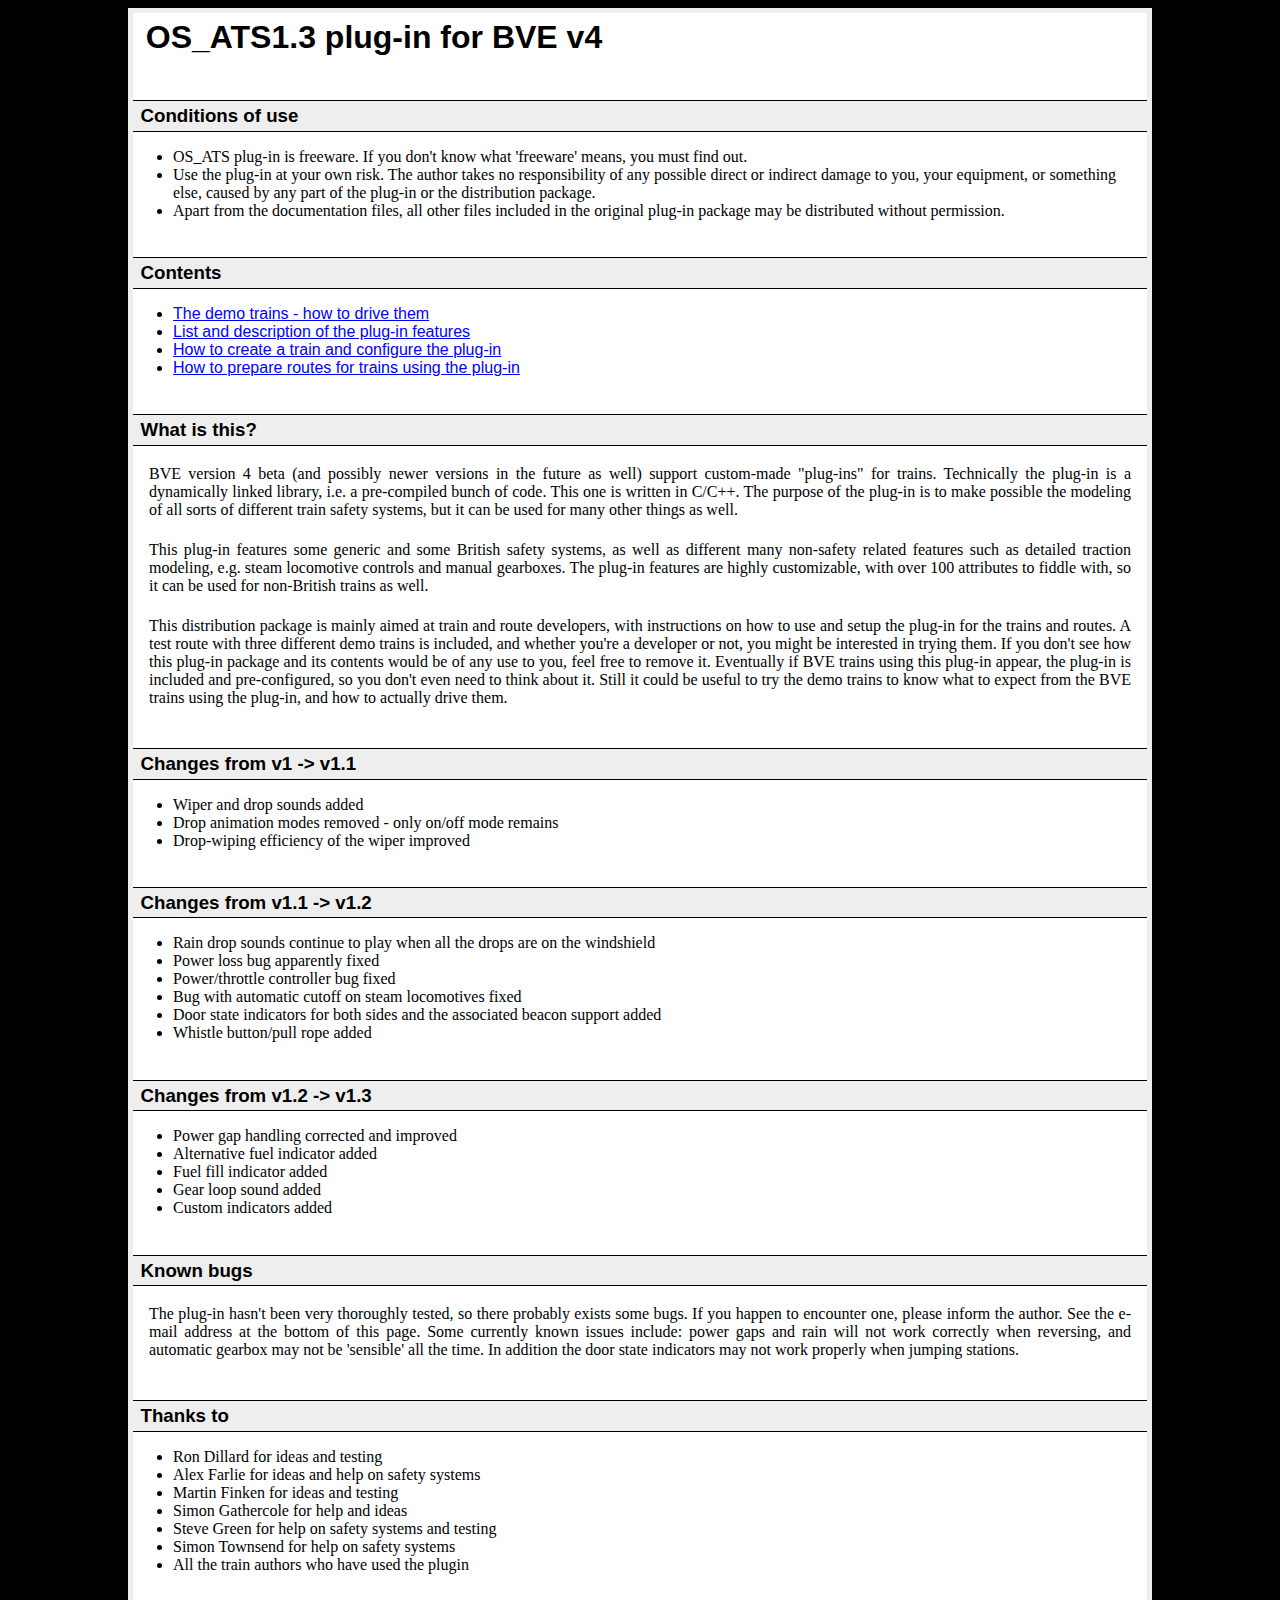
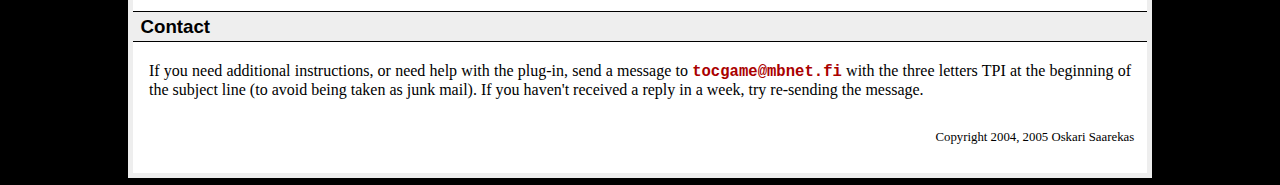
<file: doc/index.html>
<html>
<head>
    <title>OS_ATS1.3 plug-in</title>
    <link href="style.css" rel="stylesheet">
</head>
<body>

<h1>OS_ATS1.3 plug-in for BVE v4</h1>


<h3>Conditions of use</h3>
<ul>
<li>OS_ATS plug-in is freeware. If you don't know what 'freeware' means, you must find out.</li>
<li>Use the plug-in at your own risk. The author takes no responsibility of any possible direct or indirect damage to you, your equipment, or something else, caused by any part of the plug-in or the distribution package.</li>
<li>Apart from the documentation files, all other files included in the original plug-in package may be distributed without permission.</li>
</ul>


<h3>Contents</h3>
<ul>
<li><a href="driving.html">The demo trains - how to drive them</a></li>
<li><a href="feats.html">List and description of the plug-in features</a></li>
<li><a href="conf.html">How to create a train and configure the plug-in</a></li>
<li><a href="beacons.html">How to prepare routes for trains using the plug-in</a></li>
</ul>


<h3>What is this?</h3>
<p>
BVE version 4 beta (and possibly newer versions in the future as well) support custom-made
"plug-ins" for trains. Technically the plug-in is a dynamically linked library, i.e. a
pre-compiled bunch of code. This one is written in C/C++. The purpose of the plug-in is
to make possible the modeling of all sorts of different train safety systems, but it can
be used for many other things as well.
</p>
<p>
This plug-in features some generic and some British safety systems, as well as different
many non-safety related features such as detailed traction modeling, e.g. steam locomotive
controls and manual gearboxes. The plug-in features are highly customizable, with over
100 attributes to fiddle with, so it can be used for non-British trains as well.
</p>
<p>
This distribution package is mainly aimed at train and route developers, with instructions
on how to use and setup the plug-in for the trains and routes. A test route with three different
demo trains is included, and whether you're a developer or not, you might be interested in
trying them. If you don't see how this plug-in package and its contents would be of any use
to you, feel free to remove it. Eventually if BVE trains using this plug-in appear, the plug-in
is included and pre-configured, so you don't even need to think about it. Still it could be
useful to try the demo trains to know what to expect from the BVE trains using the plug-in,
and how to actually drive them.
</p>


<h3>Changes from v1 -> v1.1</h3>
<ul>
<li>Wiper and drop sounds added</li>
<li>Drop animation modes removed - only on/off mode remains</li>
<li>Drop-wiping efficiency of the wiper improved</li>
</ul>


<h3>Changes from v1.1 -> v1.2</h3>
<ul>
<li>Rain drop sounds continue to play when all the drops are on the windshield</li>
<li>Power loss bug apparently fixed</li>
<li>Power/throttle controller bug fixed</li>
<li>Bug with automatic cutoff on steam locomotives fixed</li>
<li>Door state indicators for both sides and the associated beacon support added</li>
<li>Whistle button/pull rope added</li>
</ul>


<h3>Changes from v1.2 -> v1.3</h3>
<ul>
<li>Power gap handling corrected and improved</li>
<li>Alternative fuel indicator added</li>
<li>Fuel fill indicator added</li>
<li>Gear loop sound added</li>
<li>Custom indicators added</li>
</ul>


<h3>Known bugs</h3>
<p>
The plug-in hasn't been very thoroughly tested, so there probably exists some bugs.
If you happen to encounter one, please inform the author. See the e-mail address at
the bottom of this page. Some currently known issues include: power gaps and rain
will not work correctly when reversing, and automatic gearbox may not be 'sensible'
all the time. In addition the door state indicators may not work properly when jumping
stations.
</p>


<h3>Thanks to</h3>
<ul>
<li>Ron Dillard for ideas and testing</li>
<li>Alex Farlie for ideas and help on safety systems</li>
<li>Martin Finken for ideas and testing</li>
<li>Simon Gathercole for help and ideas</li>
<li>Steve Green for help on safety systems and testing</li>
<li>Simon Townsend for help on safety systems</li>
<li>All the train authors who have used the plugin</li>
</ul>


<h3>Contact</h3>
<p>
If you need additional instructions, or need help with the plug-in, send a message
to&nbsp;<code>tocgame&#64;mbnet&#46;fi</code>&nbsp;with the three letters TPI at the
beginning of the subject line (to avoid being taken as junk mail). If you haven't received
a reply in a week, try re-sending the message.
</p>


<p class="copyright">Copyright 2004, 2005 Oskari Saarekas</p>

</body>
</html>
</file>
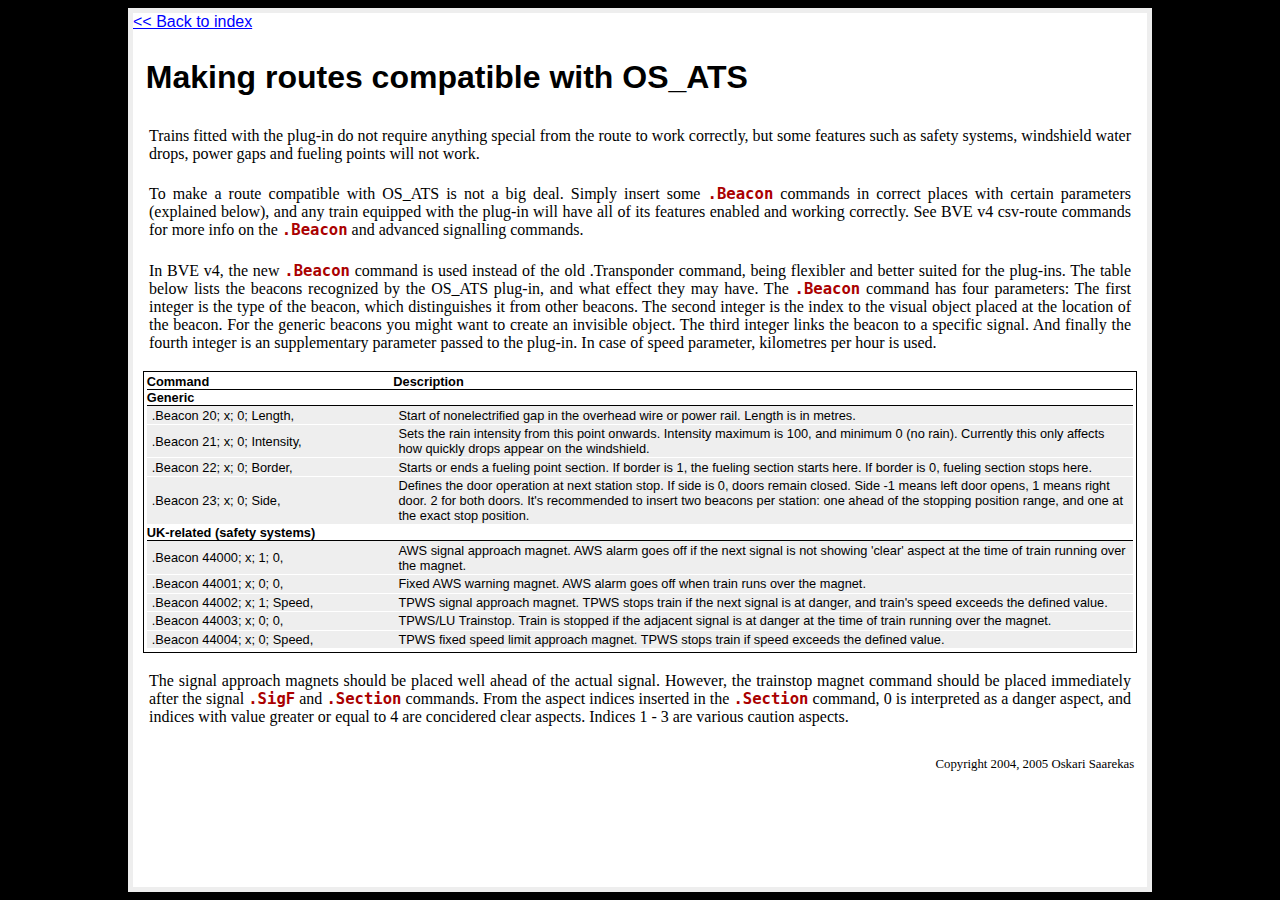
<file: doc/beacons.html>
<html>
<head>
    <title>Making routes compatible with OS_ATS</title>
    <link href="style.css" rel="stylesheet">
</head>
<body>

<a href="index.html">&lt;&lt; Back to index</a>

<h1>Making routes compatible with OS_ATS</h1>
<p>
Trains fitted with the plug-in do not require anything special from
the route to work correctly, but some features such as safety systems,
windshield water drops, power gaps and fueling points will not work.
</p>

<p>
To make a route compatible with OS_ATS is not a big deal. Simply insert
some <code>.Beacon</code> commands in correct places with certain parameters
(explained below), and any train equipped with the plug-in will have all
of its features enabled and working correctly. See BVE v4 csv-route commands
for more info on the <code>.Beacon</code> and advanced signalling commands.
</p>

<p>
In BVE v4, the new <code>.Beacon</code> command is used instead of the old
.Transponder command, being flexibler and better suited for the plug-ins.
The table below lists the beacons recognized by the OS_ATS plug-in, and
what effect they may have. The <code>.Beacon</code> command has four
parameters: The first integer is the type of the beacon, which distinguishes
it from other beacons. The second integer is the index to the visual object
placed at the location of the beacon. For the generic beacons you might want
to create an invisible object. The third integer links the beacon to a specific
signal. And finally the fourth integer is an supplementary parameter passed
to the plug-in. In case of speed parameter, kilometres per hour is used.
</p>

<table cellpadding="0" cellspacing="0" class="beaconlist">
<tr> <th style="width: 25%;">Command</th>              <th>Description</th></tr>
<tr> <th colspan="2">Generic</th></tr>
<tr> <td>.Beacon 20; x; 0; Length,</td>  <td>Start of nonelectrified gap in the overhead wire or power rail. Length is in metres.</td></tr>
<tr> <td>.Beacon 21; x; 0; Intensity,</td>  <td>Sets the rain intensity from this point onwards. Intensity maximum is 100, and minimum 0 (no rain). Currently this only affects how quickly drops appear on the windshield.</td></tr>
<tr> <td>.Beacon 22; x; 0; Border,</td>  <td>Starts or ends a fueling point section. If border is 1, the fueling section starts here. If border is 0, fueling section stops here.</td></tr>
<tr> <td>.Beacon 23; x; 0; Side,</td>  <td>Defines the door operation at next station stop. If side is 0, doors remain closed. Side -1 means left door opens, 1 means right door. 2 for both doors. It's recommended to insert two beacons per station: one ahead of the stopping position range, and one at the exact stop position.</td></tr>
<tr> <th colspan="2">UK-related (safety systems)</th></tr>
<tr> <td>.Beacon 44000; x; 1; 0,</td>  <td>AWS signal approach magnet. AWS alarm goes off if the next signal is not showing 'clear' aspect at the time of train running over the magnet.</td></tr>
<tr> <td>.Beacon 44001; x; 0; 0,</td>  <td>Fixed AWS warning magnet. AWS alarm goes off when train runs over the magnet.</td></tr>
<tr> <td>.Beacon 44002; x; 1; Speed,</td>  <td>TPWS signal approach magnet. TPWS stops train if the next signal is at danger, and train's speed exceeds the defined value.</td></tr>
<tr> <td>.Beacon 44003; x; 0; 0,</td>  <td>TPWS/LU Trainstop. Train is stopped if the adjacent signal is at danger at the time of train running over the magnet.</td></tr>
<tr> <td>.Beacon 44004; x; 0; Speed,</td>  <td>TPWS fixed speed limit approach magnet. TPWS stops train if speed exceeds the defined value.</td></tr>
</table>

<p>
The signal approach magnets should be placed well ahead of the actual signal.
However, the trainstop magnet command should be placed immediately after the
signal <code>.SigF</code> and <code>.Section</code> commands. From the aspect
indices inserted in the <code>.Section</code> command, 0 is interpreted as
a danger aspect, and indices with value greater or equal to 4 are concidered
clear aspects. Indices 1 - 3 are various caution aspects.
</p>


<p class="copyright">Copyright 2004, 2005 Oskari Saarekas</p>

</body>
</html>
</file>
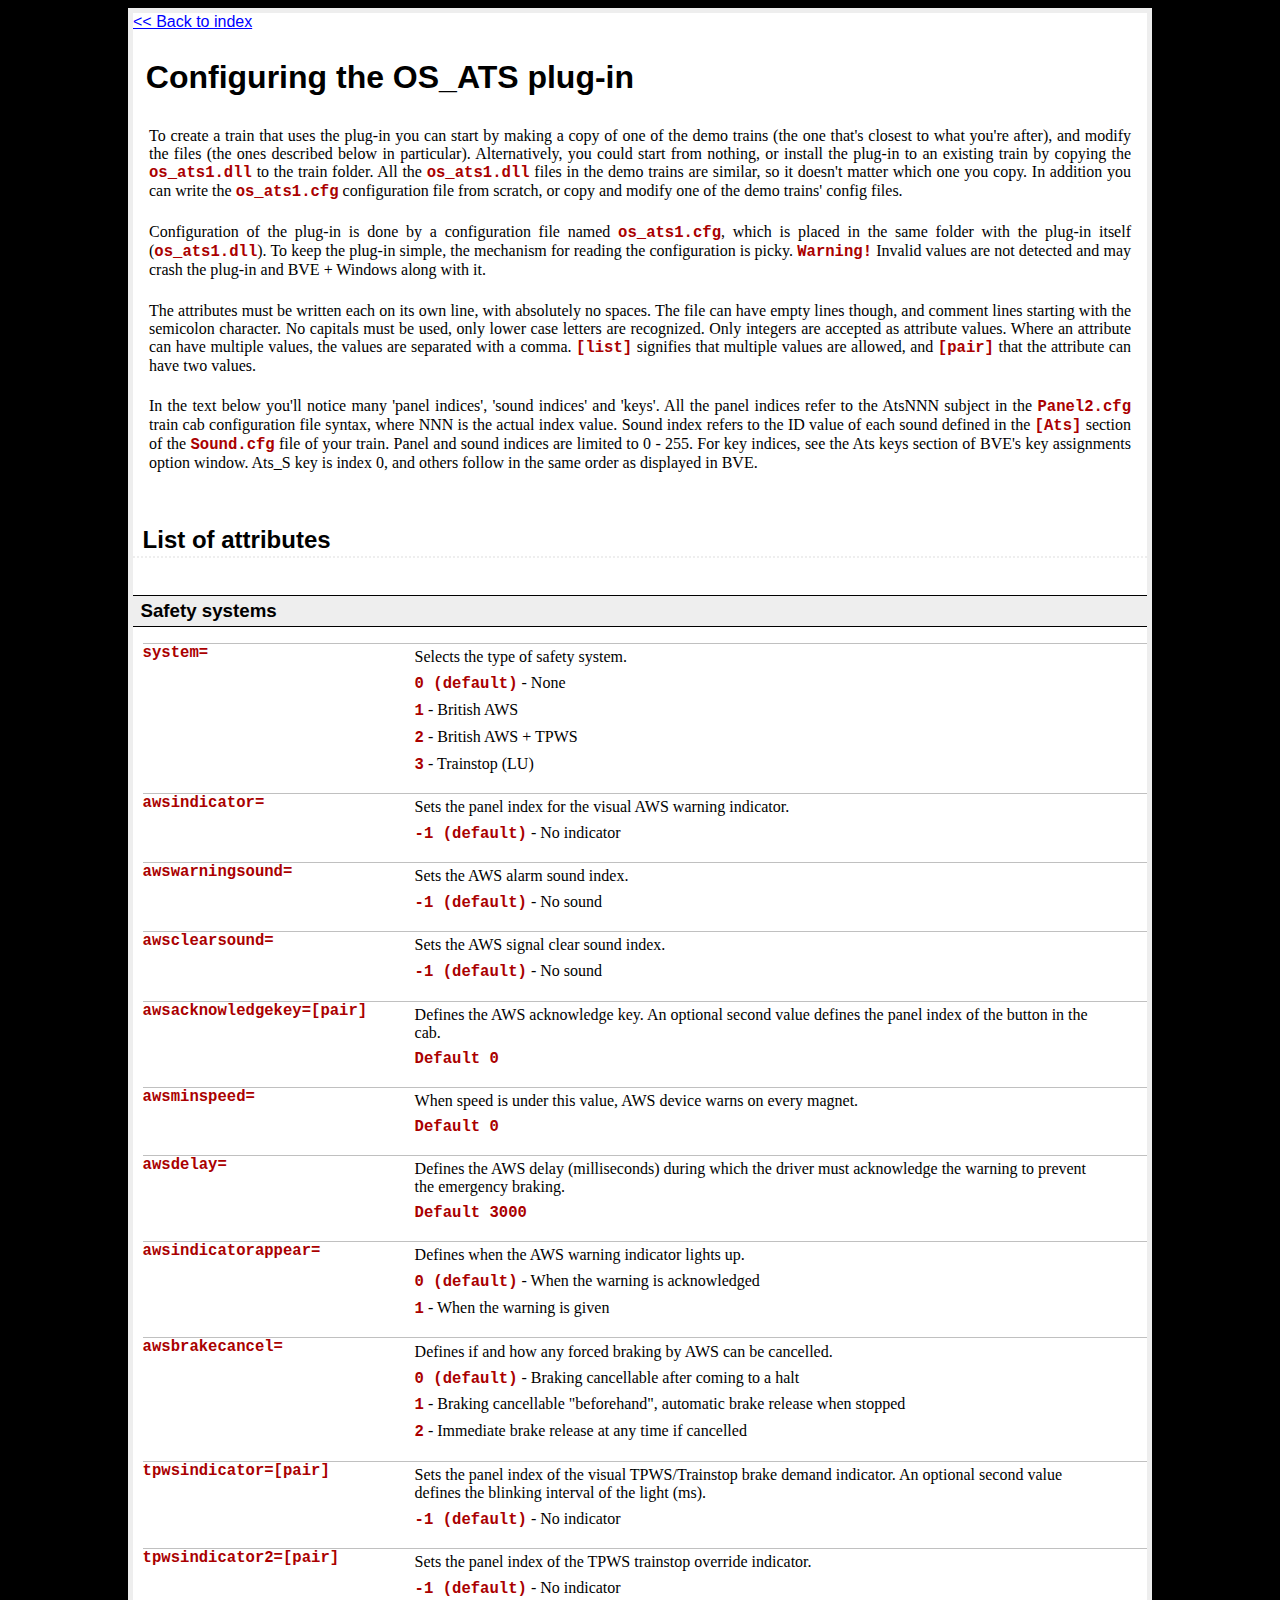
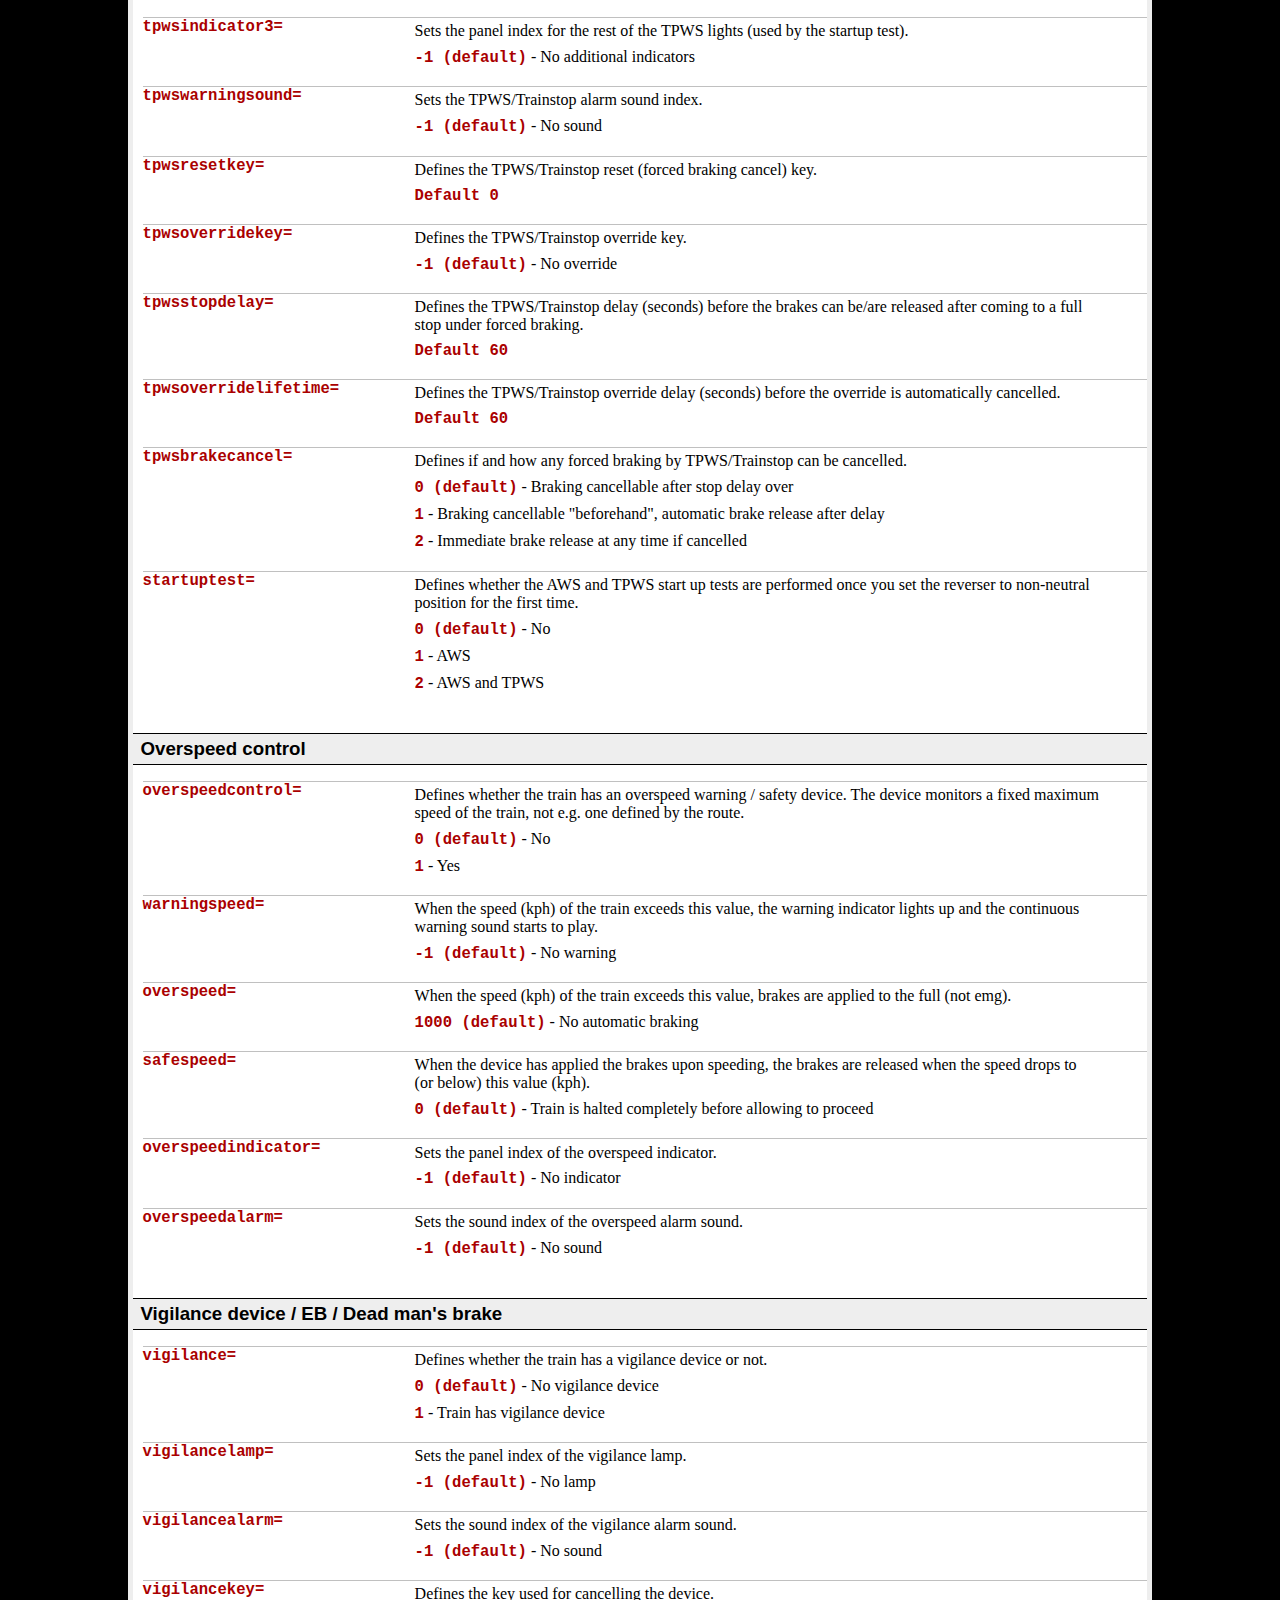
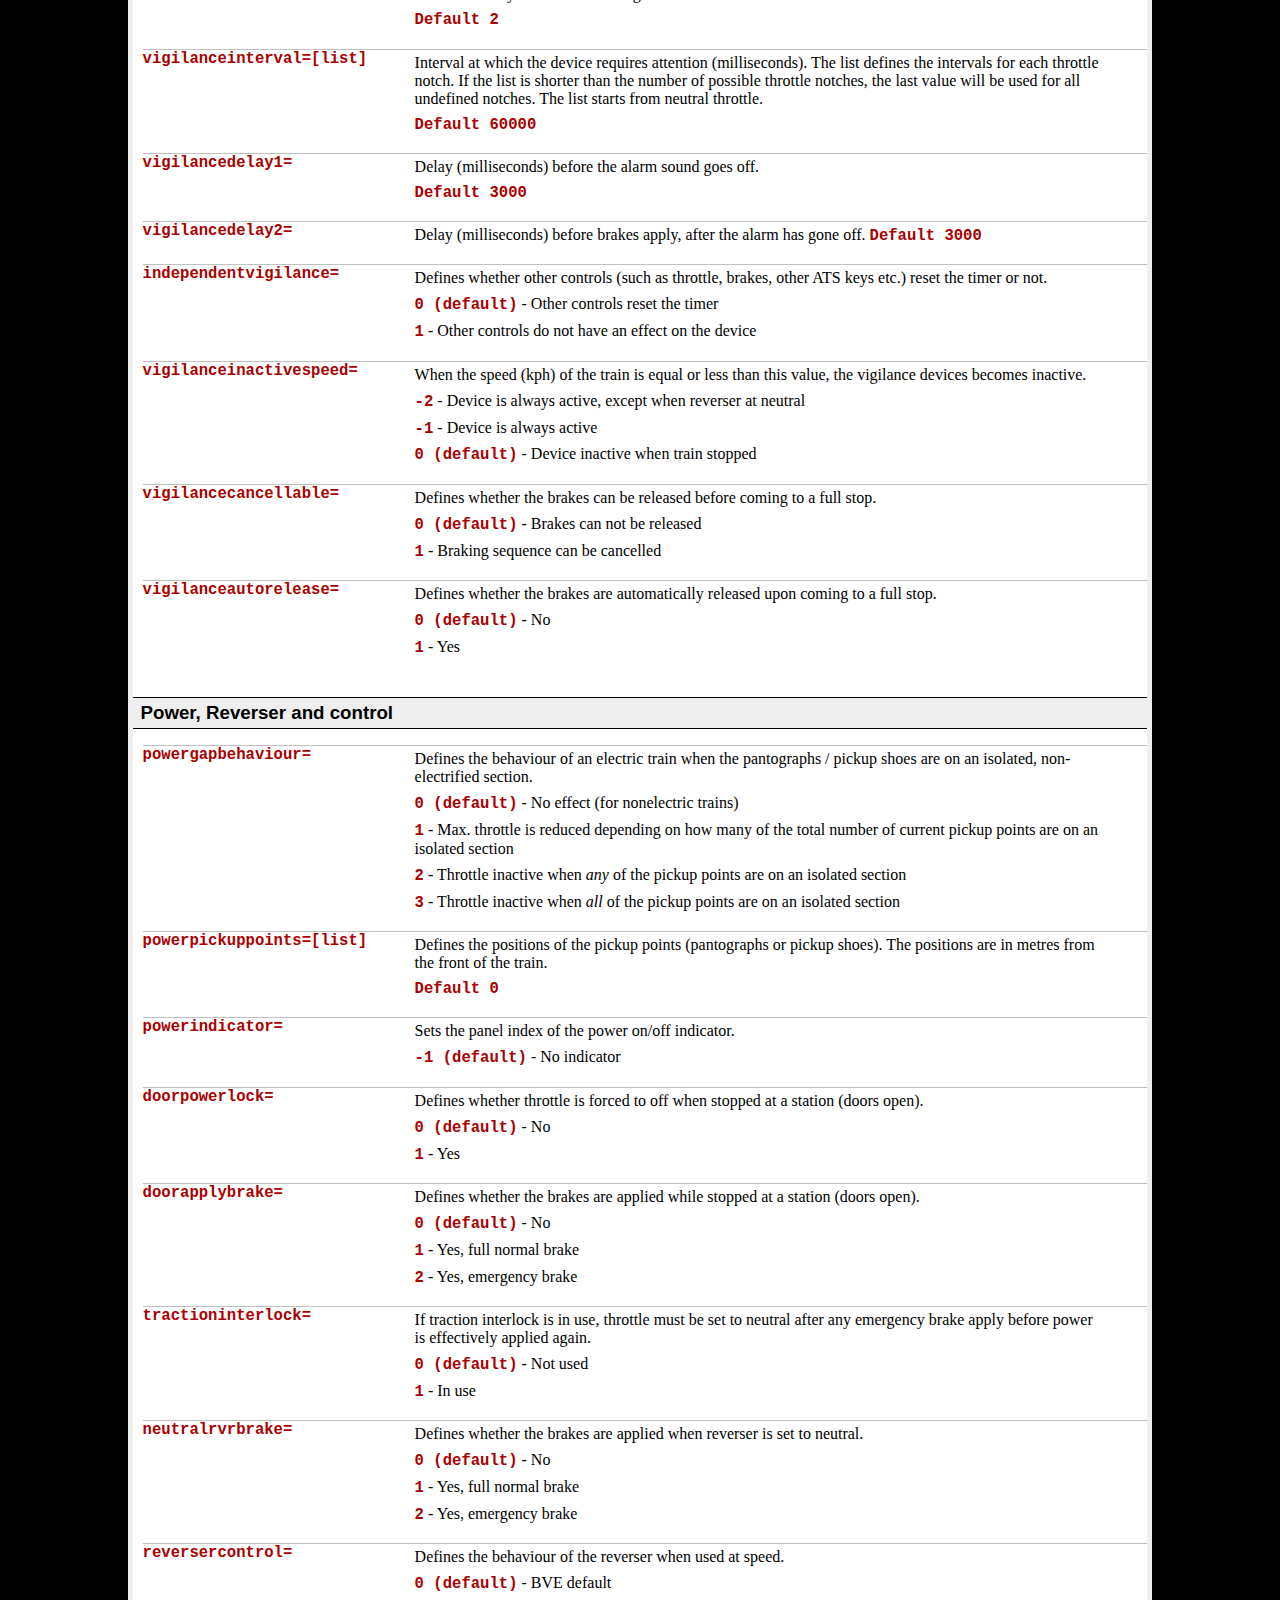
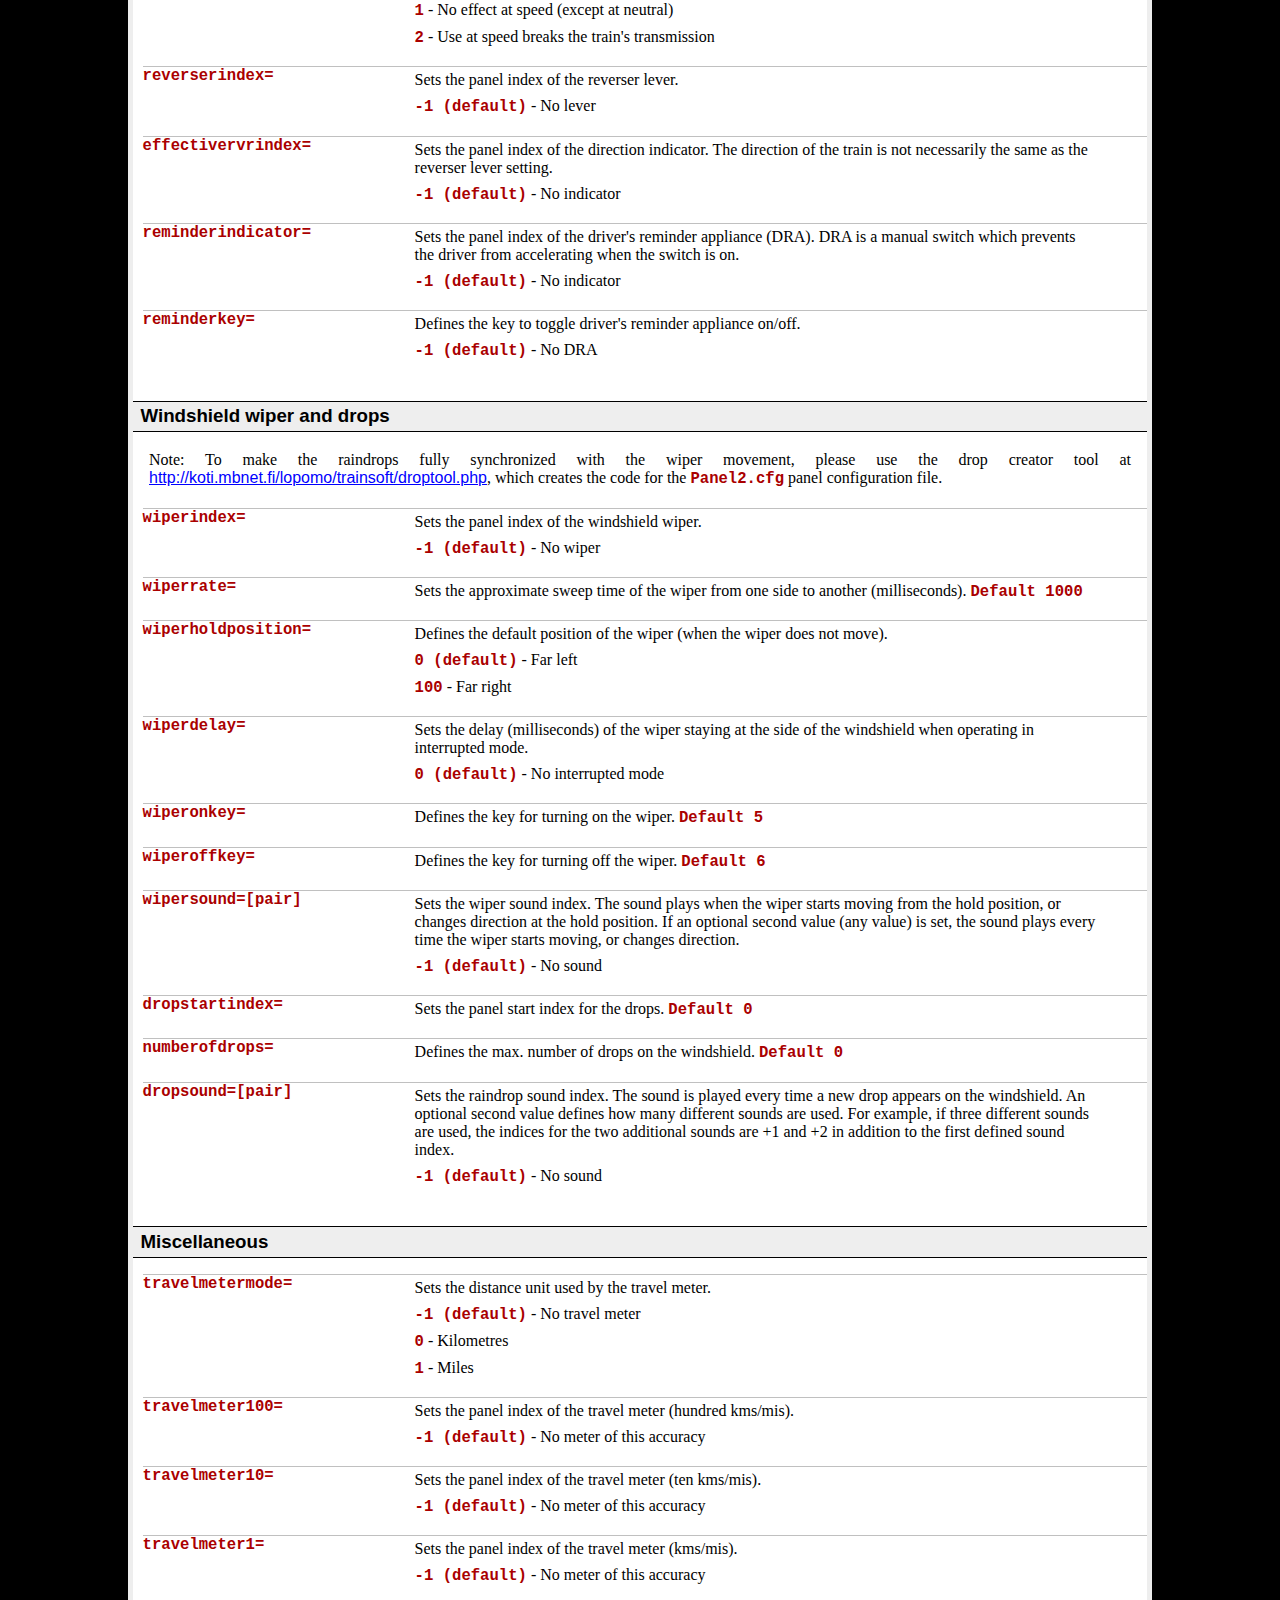
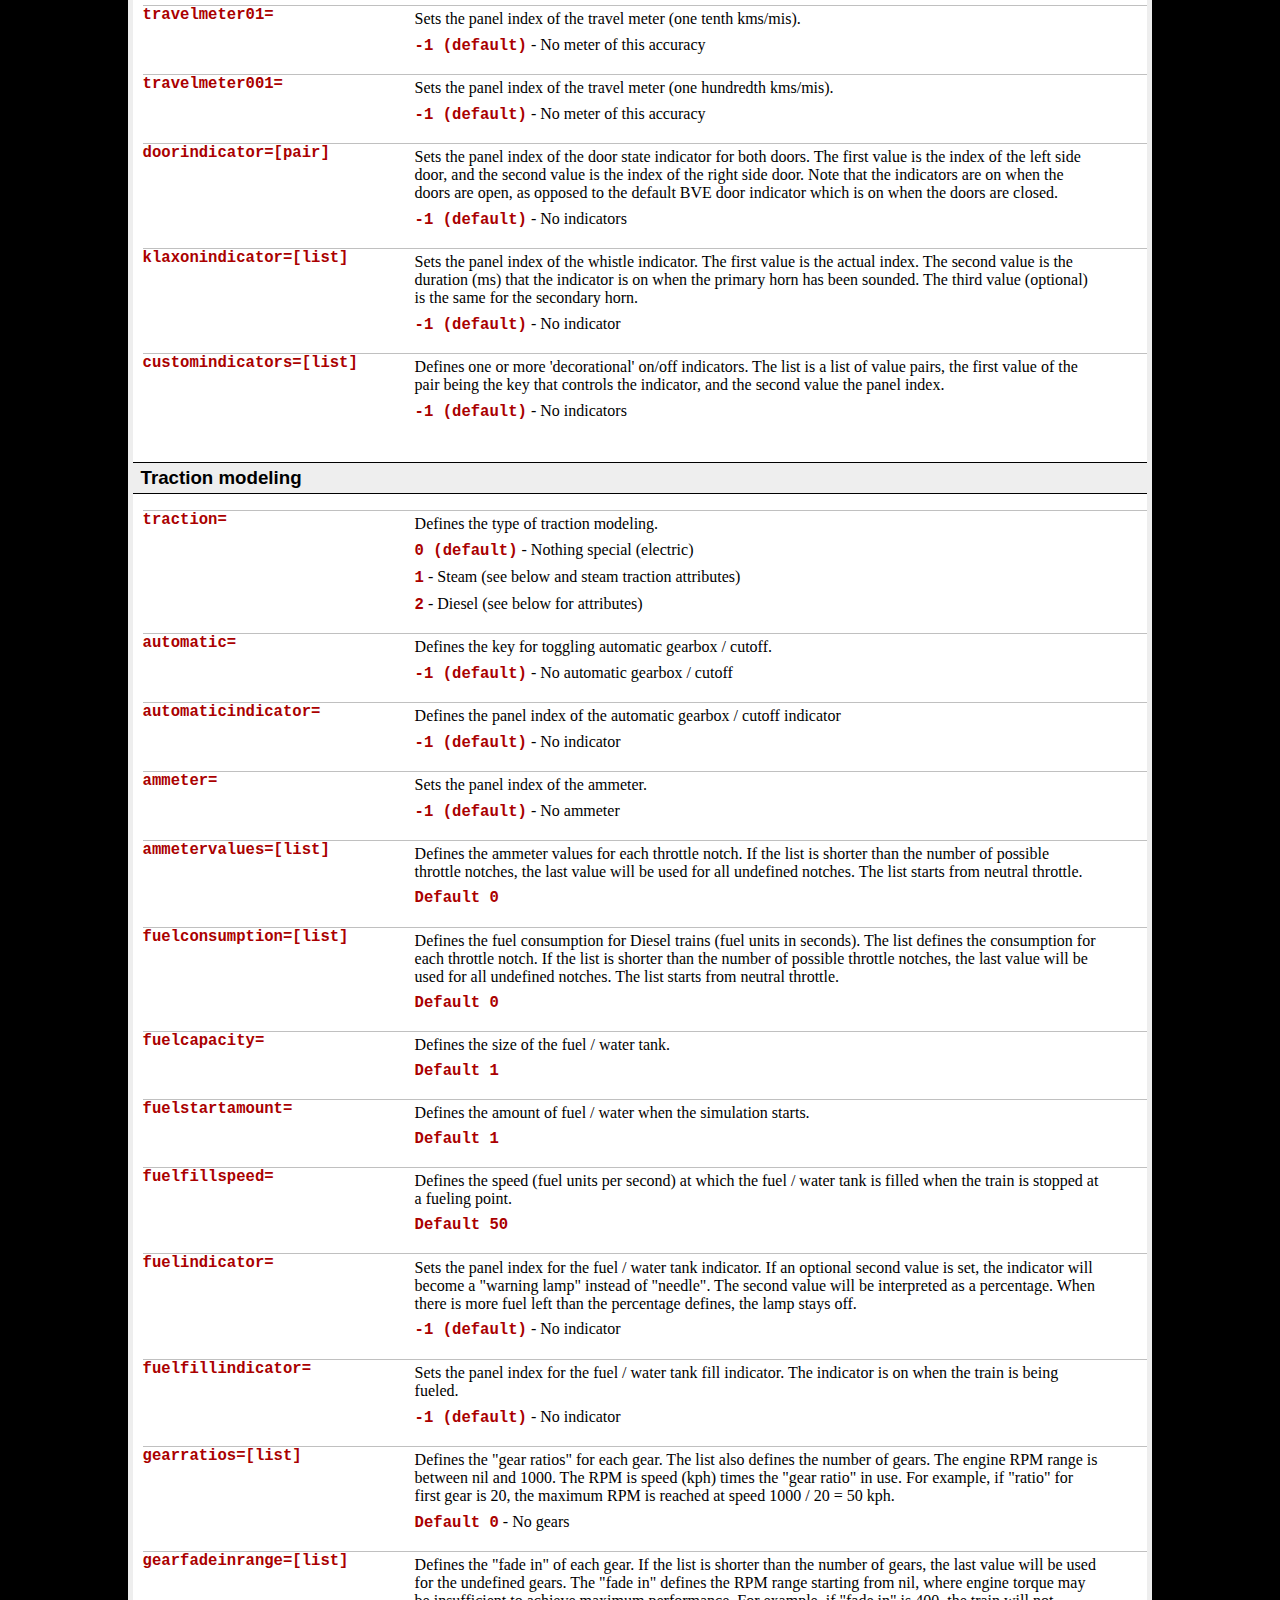
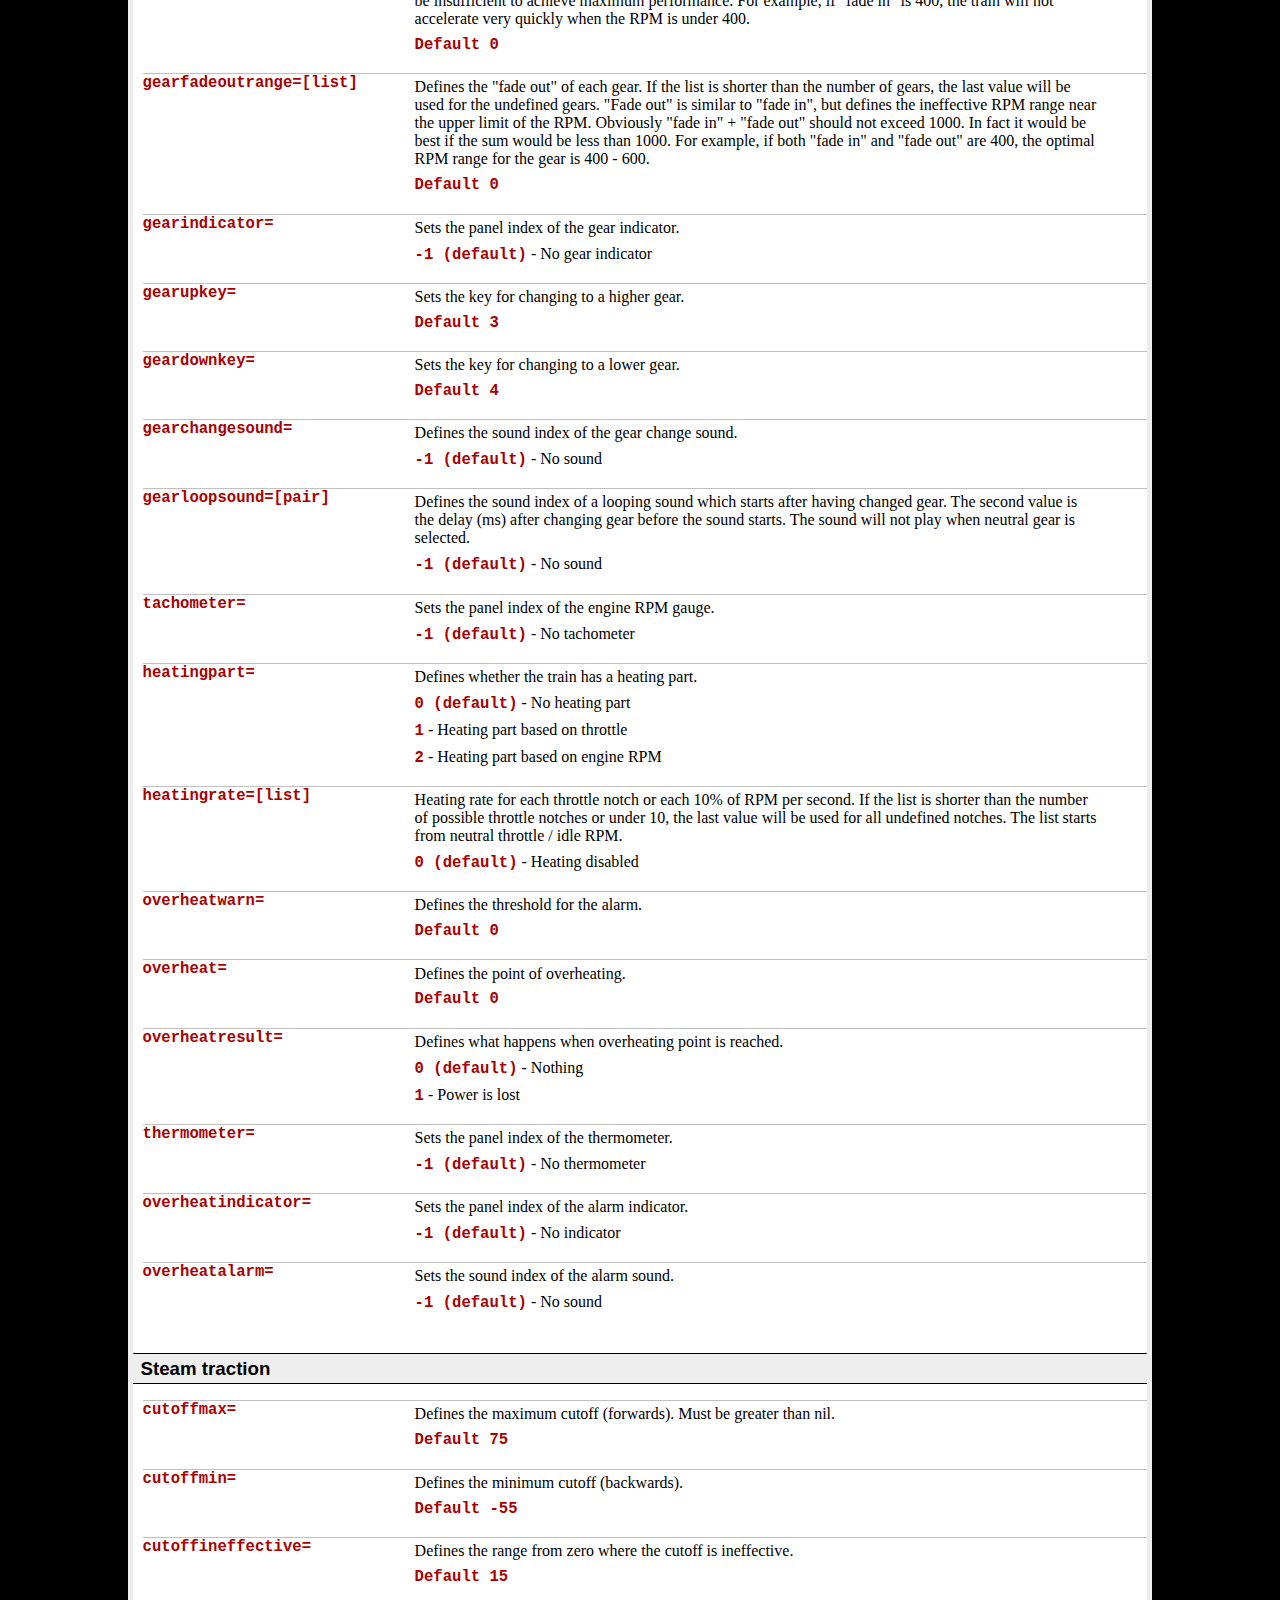
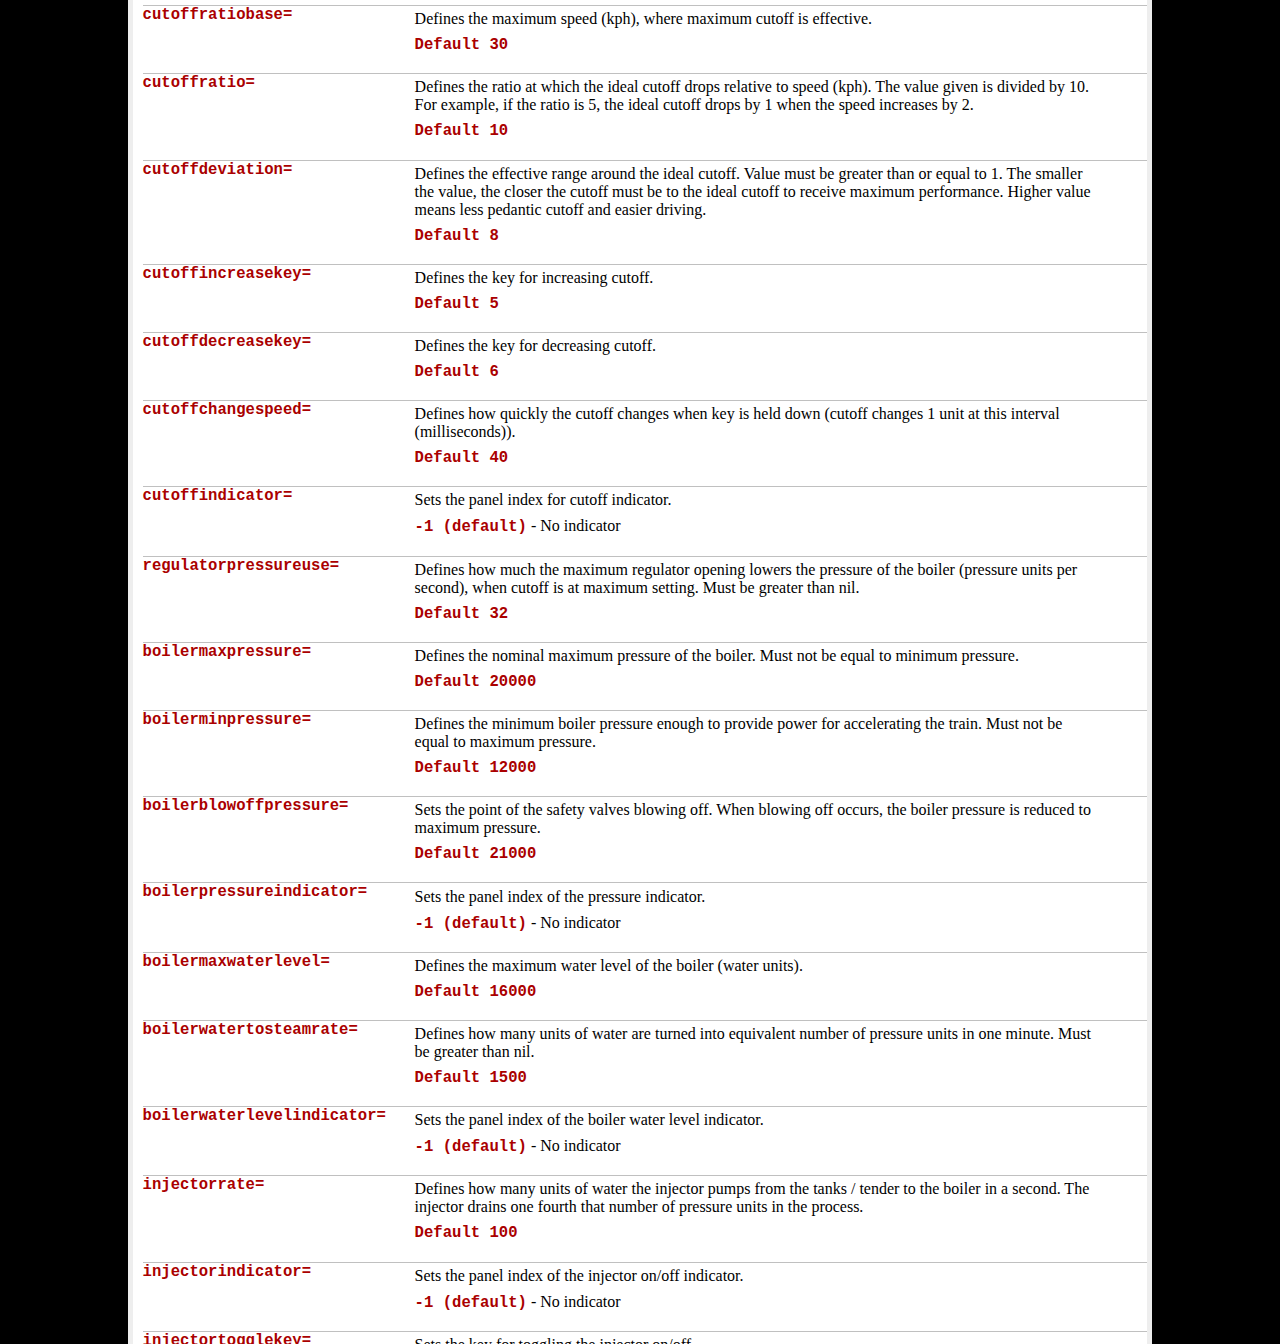
<file: doc/conf.html>
<html>
<head>
    <title>Configuring the OS_ATS plug-in</title>
    <link href="style.css" rel="stylesheet">
</head>
<body>

<a href="index.html">&lt;&lt; Back to index</a>

<h1>Configuring the OS_ATS plug-in</h1>

<p>
To create a train that uses the plug-in you can start by making a copy
of one of the demo trains (the one that's closest to what you're after),
and modify the files (the ones described below in particular). Alternatively,
you could start from nothing, or install the plug-in to an existing train
by copying the <code>os_ats1.dll</code> to the train folder. All the
<code>os_ats1.dll</code> files in the demo trains are similar, so it doesn't
matter which one you copy. In addition you can write the <code>os_ats1.cfg</code>
configuration file from scratch, or copy and modify one of the demo trains'
config files.
</p>
<p>
Configuration of the plug-in is done by a configuration file
named <code>os_ats1.cfg</code>, which is placed in the same folder with
the plug-in itself (<code>os_ats1.dll</code>). To keep the plug-in simple,
the mechanism for reading the configuration is picky. <code>Warning!</code>
Invalid values are not detected and may crash the plug-in and BVE +
Windows along with it.
</p>
<p>
The attributes must be written each on its own line, with absolutely no
spaces. The file can have empty lines though, and comment lines starting
with the semicolon character. No capitals must be used, only lower case
letters are recognized. Only integers are accepted as attribute values.
Where an attribute can have multiple values, the values are separated with
a comma. <code>[list]</code> signifies that multiple values are allowed,
and <code>[pair]</code> that the attribute can have two values.
</p>
<p>
In the text below you'll notice many 'panel indices', 'sound indices' and
'keys'. All the panel indices refer to the AtsNNN subject in the
<code>Panel2.cfg</code> train cab configuration file syntax, where NNN is the
actual index value. Sound index refers to the ID value of each sound defined
in the <code>[Ats]</code> section of the <code>Sound.cfg</code> file of
your train. Panel and sound indices are limited to 0 - 255. For key indices,
see the Ats keys section of BVE's key assignments option window. Ats_S key
is index 0, and others follow in the same order as displayed in BVE.
</p>


<h2>List of attributes</h2>



<h3>Safety systems</h3>

<div class="attribute">
<code>system=</code>
<p>Selects the type of safety system.</p>
<p><code>0 (default)</code> - None</p>
<p><code>1</code> - British AWS</p>
<p><code>2</code> - British AWS + TPWS</p>
<p><code>3</code> - Trainstop (LU)</p>
</div>

<div class="attribute">
<code>awsindicator=</code>
<p>Sets the panel index for the visual AWS warning indicator.</p>
<p><code>-1 (default)</code> - No indicator</p>
</div>

<div class="attribute">
<code>awswarningsound=</code>
<p>Sets the AWS alarm sound index.</p>
<p><code>-1 (default)</code> - No sound</p>
</div>

<div class="attribute">
<code>awsclearsound=</code>
<p>Sets the AWS signal clear sound index.</p>
<p><code>-1 (default)</code> - No sound</p>
</div>

<div class="attribute">
<code>awsacknowledgekey=[pair]</code>
<p>Defines the AWS acknowledge key. An optional second value defines
the panel index of the button in the cab.</p>
<p><code>Default 0</code></p>
</div>

<div class="attribute">
<code>awsminspeed=</code>
<p>When speed is under this value, AWS device warns on every magnet.</p>
<p><code>Default 0</code></p>
</div>

<div class="attribute">
<code>awsdelay=</code>
<p>Defines the AWS delay (milliseconds) during which the driver must
acknowledge the warning to prevent the emergency braking.</p>
<p><code>Default 3000</code></p>
</div>

<div class="attribute">
<code>awsindicatorappear=</code>
<p>Defines when the AWS warning indicator lights up.</p>
<p><code>0 (default)</code> - When the warning is acknowledged</p>
<p><code>1</code> - When the warning is given</p>
</div>

<div class="attribute">
<code>awsbrakecancel=</code>
<p>Defines if and how any forced braking by AWS can be cancelled.</p>
<p><code>0 (default)</code> - Braking cancellable after coming to a halt</p>
<p><code>1</code> - Braking cancellable "beforehand", automatic brake release when stopped</p>
<p><code>2</code> - Immediate brake release at any time if cancelled</p>
</div>

<div class="attribute">
<code>tpwsindicator=[pair]</code>
<p>Sets the panel index of the visual TPWS/Trainstop brake demand indicator.
An optional second value defines the blinking interval of the light (ms).</p>
<p><code>-1 (default)</code> - No indicator</p>
</div>

<div class="attribute">
<code>tpwsindicator2=[pair]</code>
<p>Sets the panel index of the TPWS trainstop override indicator.</p>
<p><code>-1 (default)</code> - No indicator</p>
</div>

<div class="attribute">
<code>tpwsindicator3=</code>
<p>Sets the panel index for the rest of the TPWS lights (used by the startup test).</p>
<p><code>-1 (default)</code> - No additional indicators</p>
</div>

<div class="attribute">
<code>tpwswarningsound=</code>
<p>Sets the TPWS/Trainstop alarm sound index.</p>
<p><code>-1 (default)</code> - No sound</p>
</div>

<div class="attribute">
<code>tpwsresetkey=</code>
<p>Defines the TPWS/Trainstop reset (forced braking cancel) key.</p>
<p><code>Default 0</code></p>
</div>

<div class="attribute">
<code>tpwsoverridekey=</code>
<p>Defines the TPWS/Trainstop override key.</p>
<p><code>-1 (default)</code> - No override</p>
</div>

<div class="attribute">
<code>tpwsstopdelay=</code>
<p>Defines the TPWS/Trainstop delay (seconds) before the brakes can be/are released after
coming to a full stop under forced braking.</p>
<p><code>Default 60</code></p>
</div>

<div class="attribute">
<code>tpwsoverridelifetime=</code>
<p>Defines the TPWS/Trainstop override delay (seconds) before the
override is automatically cancelled.</p>
<p><code>Default 60</code></p>
</div>

<div class="attribute">
<code>tpwsbrakecancel=</code>
<p>Defines if and how any forced braking by TPWS/Trainstop can be cancelled.</p>
<p><code>0 (default)</code> - Braking cancellable after stop delay over</p>
<p><code>1</code> - Braking cancellable "beforehand", automatic brake release after delay</p>
<p><code>2</code> - Immediate brake release at any time if cancelled</p>
</div>

<div class="attribute">
<code>startuptest=</code>
<p>Defines whether the AWS and TPWS start up tests are performed once you set
the reverser to non-neutral position for the first time.</p>
<p><code>0 (default)</code> - No</p>
<p><code>1</code> - AWS</p>
<p><code>2</code> - AWS and TPWS</p>
</div>



<h3>Overspeed control</h3>

<div class="attribute">
<code>overspeedcontrol=</code>
<p>Defines whether the train has an overspeed warning / safety device.
The device monitors a fixed maximum speed of the train, not e.g. one
defined by the route.</p>
<p><code>0 (default)</code> - No</p>
<p><code>1</code> - Yes</p>
</div>

<div class="attribute">
<code>warningspeed=</code>
<p>When the speed (kph) of the train exceeds this value, the warning indicator
lights up and the continuous warning sound starts to play.</p>
<p><code>-1 (default)</code> - No warning</p>
</div>

<div class="attribute">
<code>overspeed=</code>
<p>When the speed (kph) of the train exceeds this value, brakes are
applied to the full (not emg).</p>
<p><code>1000 (default)</code> - No automatic braking</p>
</div>

<div class="attribute">
<code>safespeed=</code>
<p>When the device has applied the brakes upon speeding, the brakes
are released when the speed drops to (or below) this value (kph).</p>
<p><code>0 (default)</code> - Train is halted completely before allowing to proceed</p>
</div>

<div class="attribute">
<code>overspeedindicator=</code>
<p>Sets the panel index of the overspeed indicator.</p>
<p><code>-1 (default)</code> - No indicator</p>
</div>

<div class="attribute">
<code>overspeedalarm=</code>
<p>Sets the sound index of the overspeed alarm sound.</p>
<p><code>-1 (default)</code> - No sound</p>
</div>



<h3>Vigilance device / EB / Dead man's brake</h3>

<div class="attribute">
<code>vigilance=</code>
<p>Defines whether the train has a vigilance device or not.</p>
<p><code>0 (default)</code> - No vigilance device</p>
<p><code>1</code> - Train has vigilance device</p>
</div>

<div class="attribute">
<code>vigilancelamp=</code><p>
Sets the panel index of the vigilance lamp.</p>
<p><code>-1 (default)</code> - No lamp</p>
</div>

<div class="attribute">
<code>vigilancealarm=</code><p>
Sets the sound index of the vigilance alarm sound.</p>
<p><code>-1 (default)</code> - No sound</p>
</div>

<div class="attribute">
<code>vigilancekey=</code>
<p>Defines the key used for cancelling the device.</p>
<p><code>Default 2</code></p>
</div>

<div class="attribute">
<code>vigilanceinterval=[list]</code><p>
Interval at which the device requires attention (milliseconds).
The list defines the intervals for each throttle notch. If the list
is shorter than the number of possible throttle notches, the last value
will be used for all undefined notches. The list starts from neutral throttle.</p>
<p><code>Default 60000</code></p>
</div>

<div class="attribute">
<code>vigilancedelay1=</code><p>
Delay (milliseconds) before the alarm sound goes off.</p>
<p><code>Default 3000</code></p></div>

<div class="attribute">
<code>vigilancedelay2=</code><p>
Delay (milliseconds) before brakes apply, after the alarm has gone off. <code>Default 3000</code>
</p></div>

<div class="attribute">
<code>independentvigilance=</code><p>
Defines whether other controls (such as throttle, brakes, other ATS keys etc.)
reset the timer or not.</p>
<p><code>0 (default)</code> - Other controls reset the timer</p>
<p><code>1</code> - Other controls do not have an effect on the device</p>
</div>

<div class="attribute">
<code>vigilanceinactivespeed=</code><p>
When the speed (kph) of the train is equal or less than this value, the vigilance
devices becomes inactive.</p>
<p><code>-2</code> - Device is always active, except when reverser at neutral</p>
<p><code>-1</code> - Device is always active</p>
<p><code>0 (default)</code> - Device inactive when train stopped</p>
</div>

<div class="attribute">
<code>vigilancecancellable=</code><p>
Defines whether the brakes can be released before coming to a full stop.</p>
<p><code>0 (default)</code> - Brakes can not be released</p>
<p><code>1</code> - Braking sequence can be cancelled</p>
</div>

<div class="attribute">
<code>vigilanceautorelease=</code><p>
Defines whether the brakes are automatically released upon coming to a full stop.</p>
<p><code>0 (default)</code> - No</p>
<p><code>1</code> - Yes</p>
</div>



<h3>Power, Reverser and control</h3>

<div class="attribute">
<code>powergapbehaviour=</code><p>
Defines the behaviour of an electric train when the pantographs / pickup shoes
are on an isolated, non-electrified section.</p>
<p><code>0 (default)</code> - No effect (for nonelectric trains)</p>
<p><code>1</code> - Max. throttle is reduced depending on how many of the total number
of current pickup points are on an isolated section</p>
<p><code>2</code> - Throttle inactive when <i>any</i> of the pickup points are on an isolated section</p>
<p><code>3</code> - Throttle inactive when <i>all</i> of the pickup points are on an isolated section</p>
</div>

<div class="attribute">
<code>powerpickuppoints=[list]</code><p>
Defines the positions of the pickup points (pantographs or pickup shoes).
The positions are in metres from the front of the train.</p>
<p><code>Default 0</code></p>
</div>

<div class="attribute">
<code>powerindicator=</code>
<p>Sets the panel index of the power on/off indicator.</p>
<p><code>-1 (default)</code> - No indicator</p>
</div>

<div class="attribute">
<code>doorpowerlock=</code><p>
Defines whether throttle is forced to off when stopped at a station (doors open).</p>
<p><code>0 (default)</code> - No</p>
<p><code>1</code> - Yes</p>
</div>

<div class="attribute">
<code>doorapplybrake=</code><p>
Defines whether the brakes are applied while stopped at a station (doors open).</p>
<p><code>0 (default)</code> - No</p>
<p><code>1</code> - Yes, full normal brake</p>
<p><code>2</code> - Yes, emergency brake</p>
</div>

<div class="attribute">
<code>tractioninterlock=</code><p>
If traction interlock is in use, throttle must be set to neutral after any
emergency brake apply before power is effectively applied again.</p>
<p><code>0 (default)</code> - Not used</p>
<p><code>1</code> - In use</p>
</div>

<div class="attribute">
<code>neutralrvrbrake=</code><p>
Defines whether the brakes are applied when reverser is set to neutral.</p>
<p><code>0 (default)</code> - No</p>
<p><code>1</code> - Yes, full normal brake</p>
<p><code>2</code> - Yes, emergency brake</p>
</div>

<div class="attribute">
<code>reversercontrol=</code><p>
Defines the behaviour of the reverser when used at speed.</p>
<p><code>0 (default)</code> - BVE default</p>
<p><code>1</code> - No effect at speed (except at neutral)</p>
<p><code>2</code> - Use at speed breaks the train's transmission</p>
</div>

<div class="attribute">
<code>reverserindex=</code><p>
Sets the panel index of the reverser lever.</p>
<p><code>-1 (default)</code> - No lever</p>
</div>

<div class="attribute">
<code>effectivervrindex=</code><p>
Sets the panel index of the direction indicator. The direction of the train
is not necessarily the same as the reverser lever setting.</p>
<p><code>-1 (default)</code> - No indicator</p>
</div>

<div class="attribute">
<code>reminderindicator=</code><p>
Sets the panel index of the driver's reminder appliance (DRA).
DRA is a manual switch which prevents the driver from accelerating
when the switch is on.</p>
<p><code>-1 (default)</code> - No indicator</p>
</div>

<div class="attribute">
<code>reminderkey=</code><p>
Defines the key to toggle driver's reminder appliance on/off.</p>
<p><code>-1 (default)</code> - No DRA</p>
</div>



<h3>Windshield wiper and drops</h3>

<p>
Note: To make the raindrops fully synchronized with the wiper movement,
please use the drop creator tool at
<a href="http://koti.mbnet.fi/lopomo/trainsoft/droptool.php">http://koti.mbnet.fi/lopomo/trainsoft/droptool.php</a>,
which creates the code for the <code>Panel2.cfg</code> panel configuration file.
</p>

<div class="attribute">
<code>wiperindex=</code><p>
Sets the panel index of the windshield wiper.</p>
<p><code>-1 (default)</code> - No wiper</p>
</div>

<div class="attribute">
<code>wiperrate=</code><p>
Sets the approximate sweep time of the wiper from one side to another (milliseconds).
<code>Default 1000</code></p>
</div>

<div class="attribute">
<code>wiperholdposition=</code>
<p>Defines the default position of the wiper (when the wiper does not move).</p>
<p><code>0 (default)</code> - Far left</p>
<p><code>100</code> - Far right</p>
</div>

<div class="attribute">
<code>wiperdelay=</code><p>
Sets the delay (milliseconds) of the wiper staying at the side of the windshield when
operating in interrupted mode.</p>
<p><code>0 (default)</code> - No interrupted mode</p>
</div>

<div class="attribute">
<code>wiperonkey=</code><p>
Defines the key for turning on the wiper. <code>Default 5</code></p>
</div>

<div class="attribute">
<code>wiperoffkey=</code><p>
Defines the key for turning off the wiper. <code>Default 6</code></p>
</div>

<div class="attribute">
<code>wipersound=[pair]</code>
<p>Sets the wiper sound index. The sound plays when the wiper starts
moving from the hold position, or changes direction at the hold position.
If an optional second value (any value) is set, the sound plays every
time the wiper starts moving, or changes direction.</p>
<p><code>-1 (default)</code> - No sound</p>
</div>

<div class="attribute">
<code>dropstartindex=</code><p>
Sets the panel start index for the drops. <code>Default 0</code></p>
</div>

<div class="attribute">
<code>numberofdrops=</code><p>
Defines the max. number of drops on the windshield.
<code>Default 0</code></p>
</div>

<div class="attribute">
<code>dropsound=[pair]</code>
<p>Sets the raindrop sound index. The sound is played every
time a new drop appears on the windshield. An optional second
value defines how many different sounds are used. For example,
if three different sounds are used, the indices for the two
additional sounds are +1 and +2 in addition to the first
defined sound index.</p>
<p><code>-1 (default)</code> - No sound</p>
</div>



<h3>Miscellaneous</h3>

<div class="attribute">
<code>travelmetermode=</code>
<p>Sets the distance unit used by the travel meter.</p>
<p><code>-1 (default)</code> - No travel meter</p>
<p><code>0</code> - Kilometres</p>
<p><code>1</code> - Miles</p>
</div>

<div class="attribute">
<code>travelmeter100=</code>
<p>Sets the panel index of the travel meter (hundred kms/mis).</p>
<p><code>-1 (default)</code> - No meter of this accuracy</p>
</div>

<div class="attribute">
<code>travelmeter10=</code>
<p>Sets the panel index of the travel meter (ten kms/mis).</p>
<p><code>-1 (default)</code> - No meter of this accuracy</p>
</div>

<div class="attribute">
<code>travelmeter1=</code>
<p>Sets the panel index of the travel meter (kms/mis).</p>
<p><code>-1 (default)</code> - No meter of this accuracy</p>
</div>

<div class="attribute">
<code>travelmeter01=</code>
<p>Sets the panel index of the travel meter (one tenth kms/mis).</p>
<p><code>-1 (default)</code> - No meter of this accuracy</p>
</div>

<div class="attribute">
<code>travelmeter001=</code>
<p>Sets the panel index of the travel meter (one hundredth kms/mis).</p>
<p><code>-1 (default)</code> - No meter of this accuracy</p>
</div>

<div class="attribute">
<code>doorindicator=[pair]</code>
<p>Sets the panel index of the door state indicator for both doors.
The first value is the index of the left side door, and the second
value is the index of the right side door. Note that the indicators
are on when the doors are open, as opposed to the default BVE door
indicator which is on when the doors are closed.</p>
<p><code>-1 (default)</code> - No indicators</p>
</div>

<div class="attribute">
<code>klaxonindicator=[list]</code>
<p>Sets the panel index of the whistle indicator. The first value
is the actual index. The second value is the duration (ms) that the
indicator is on when the primary horn has been sounded. The third
value (optional) is the same for the secondary horn.</p>
<p><code>-1 (default)</code> - No indicator</p>
</div>

<div class="attribute">
<code>customindicators=[list]</code>
<p>Defines one or more 'decorational' on/off indicators. The list
is a list of value pairs, the first value of the pair being the
key that controls the indicator, and the second value the panel index.</p>
<p><code>-1 (default)</code> - No indicators</p>
</div>



<h3>Traction modeling</h3>

<div class="attribute">
<code>traction=</code>
<p>Defines the type of traction modeling.</p>
<p><code>0 (default)</code> - Nothing special (electric)</p>
<p><code>1</code> - Steam (see below and steam traction attributes)</p>
<p><code>2</code> - Diesel (see below for attributes)</p>
</div>

<div class="attribute">
<code>automatic=</code>
<p>Defines the key for toggling automatic gearbox / cutoff.</p>
<p><code>-1 (default)</code> - No automatic gearbox / cutoff</p>
</div>

<div class="attribute">
<code>automaticindicator=</code>
<p>Defines the panel index of the automatic gearbox / cutoff indicator</p>
<p><code>-1 (default)</code> - No indicator</p>
</div>

<div class="attribute">
<code>ammeter=</code>
<p>Sets the panel index of the ammeter.</p>
<p><code>-1 (default)</code> - No ammeter</p>
</div>

<div class="attribute">
<code>ammetervalues=[list]</code>
<p>Defines the ammeter values for each throttle notch.
If the list is shorter than the number of possible throttle
notches, the last value will be used for all undefined
notches. The list starts from neutral throttle.</p>
<p><code>Default 0</code></p>
</div>

<div class="attribute">
<code>fuelconsumption=[list]</code>
<p>Defines the fuel consumption for Diesel trains
(fuel units in seconds). The list defines the consumption
for each throttle notch. If the list is shorter than the
number of possible throttle notches, the last value will be
used for all undefined notches. The list starts from neutral
throttle.</p>
<p><code>Default 0</code></p>
</div>

<div class="attribute">
<code>fuelcapacity=</code>
<p>Defines the size of the fuel / water tank.</p>
<p><code>Default 1</code></p>
</div>

<div class="attribute">
<code>fuelstartamount=</code>
<p>Defines the amount of fuel / water when the simulation starts.</p>
<p><code>Default 1</code></p>
</div>

<div class="attribute">
<code>fuelfillspeed=</code>
<p>Defines the speed (fuel units per second) at which the
fuel / water tank is filled when the train is stopped at a fueling point.</p>
<p><code>Default 50</code></p>
</div>

<div class="attribute">
<code>fuelindicator=</code>
<p>Sets the panel index for the fuel / water tank indicator. If an optional
second value is set, the indicator will become a "warning lamp" instead of "needle".
The second value will be interpreted as a percentage. When there is more
fuel left than the percentage defines, the lamp stays off.</p>
<p><code>-1 (default)</code> - No indicator</p>
</div>

<div class="attribute">
<code>fuelfillindicator=</code>
<p>Sets the panel index for the fuel / water tank fill indicator.
The indicator is on when the train is being fueled.</p>
<p><code>-1 (default)</code> - No indicator</p>
</div>

<div class="attribute">
<code>gearratios=[list]</code>
<p>Defines the "gear ratios" for each gear. The list also defines
the number of gears. The engine RPM range is between nil and 1000.
The RPM is speed (kph) times the "gear ratio" in use. For example,
if "ratio" for first gear is 20, the maximum RPM is reached at
speed 1000 / 20 = 50 kph.</p>
<p><code>Default 0</code> - No gears</p>
</div>

<div class="attribute">
<code>gearfadeinrange=[list]</code>
<p>Defines the "fade in" of each gear. If the list is shorter
than the number of gears, the last value will be used for the
undefined gears. The "fade in" defines the RPM range starting
from nil, where engine torque may be insufficient to achieve
maximum performance. For example, if "fade in" is 400, the
train will not accelerate very quickly when the RPM is under
400.</p>
<p><code>Default 0</code></p>
</div>

<div class="attribute">
<code>gearfadeoutrange=[list]</code>
<p>Defines the "fade out" of each gear. If the list is shorter
than the number of gears, the last value will be used for the
undefined gears. "Fade out" is similar to "fade in", but
defines the ineffective RPM range near the upper limit of the
RPM. Obviously "fade in" + "fade out" should not exceed 1000.
In fact it would be best if the sum would be less than 1000.
For example, if both "fade in" and "fade out" are 400, the
optimal RPM range for the gear is 400 - 600.</p>
<p><code>Default 0</code></p>
</div>

<div class="attribute">
<code>gearindicator=</code>
<p>Sets the panel index of the gear indicator.</p>
<p><code>-1 (default)</code> - No gear indicator</p>
</div>

<div class="attribute">
<code>gearupkey=</code>
<p>Sets the key for changing to a higher gear.</p>
<p><code>Default 3</code></p>
</div>

<div class="attribute">
<code>geardownkey=</code>
<p>Sets the key for changing to a lower gear.</p>
<p><code>Default 4</code></p>
</div>

<div class="attribute">
<code>gearchangesound=</code>
<p>Defines the sound index of the gear change sound.</p>
<p><code>-1 (default)</code> - No sound</p>
</div>

<div class="attribute">
<code>gearloopsound=[pair]</code>
<p>Defines the sound index of a looping sound which starts
after having changed gear. The second value is the delay (ms)
after changing gear before the sound starts. The sound will
not play when neutral gear is selected.</p>
<p><code>-1 (default)</code> - No sound</p>
</div>

<div class="attribute">
<code>tachometer=</code>
<p>Sets the panel index of the engine RPM gauge.</p>
<p><code>-1 (default)</code> - No tachometer</p>
</div>

<div class="attribute">
<code>heatingpart=</code>
<p>Defines whether the train has a heating part.</p>
<p><code>0 (default)</code> - No heating part</p>
<p><code>1</code> - Heating part based on throttle</p>
<p><code>2</code> - Heating part based on engine RPM</p>
</div>

<div class="attribute">
<code>heatingrate=[list]</code>
<p>Heating rate for each throttle notch or each 10% of RPM per second. If the list
is shorter than the number of possible throttle notches or under 10, the last value
will be used for all undefined notches. The list starts from neutral throttle / idle RPM.</p>
<p><code>0 (default)</code> - Heating disabled</p>
</div>

<div class="attribute">
<code>overheatwarn=</code>
<p>Defines the threshold for the alarm.</p>
<p><code>Default 0</code></p>
</div>

<div class="attribute">
<code>overheat=</code>
<p>Defines the point of overheating.</p>
<p><code>Default 0</code></p>
</div>

<div class="attribute">
<code>overheatresult=</code>
<p>Defines what happens when overheating point is reached.</p>
<p><code>0 (default)</code> - Nothing</p>
<p><code>1</code> - Power is lost</p>
</div>

<div class="attribute">
<code>thermometer=</code>
<p>Sets the panel index of the thermometer.</p>
<p><code>-1 (default)</code> - No thermometer</p>
</div>

<div class="attribute">
<code>overheatindicator=</code>
<p>Sets the panel index of the alarm indicator.</p>
<p><code>-1 (default)</code> - No indicator</p>
</div>

<div class="attribute">
<code>overheatalarm=</code>
<p>Sets the sound index of the alarm sound.</p>
<p><code>-1 (default)</code> - No sound</p>
</div>



<h3>Steam traction</h3>

<div class="attribute">
<code>cutoffmax=</code>
<p>Defines the maximum cutoff (forwards). Must be greater than nil.</p>
<p><code>Default 75</code></p>
</div>

<div class="attribute">
<code>cutoffmin=</code>
<p>Defines the minimum cutoff (backwards).</p>
<p><code>Default -55</code></p>
</div>

<div class="attribute">
<code>cutoffineffective=</code>
<p>Defines the range from zero where the cutoff is ineffective.</p>
<p><code>Default 15</code></p>
</div>

<div class="attribute">
<code>cutoffratiobase=</code>
<p>Defines the maximum speed (kph), where maximum cutoff is effective.</p>
<p><code>Default 30</code></p>
</div>

<div class="attribute">
<code>cutoffratio=</code>
<p>Defines the ratio at which the ideal cutoff drops relative to speed (kph).
The value given is divided by 10. For example, if the ratio is 5, the
ideal cutoff drops by 1 when the speed increases by 2.</p>
<p><code>Default 10</code></p>
</div>

<div class="attribute">
<code>cutoffdeviation=</code>
<p>Defines the effective range around the ideal cutoff.
Value must be greater than or equal to 1. The smaller the
value, the closer the cutoff must be to the ideal cutoff
to receive maximum performance. Higher value means less
pedantic cutoff and easier driving.
</p>
<p><code>Default 8</code></p>
</div>

<div class="attribute">
<code>cutoffincreasekey=</code>
<p>Defines the key for increasing cutoff.</p>
<p><code>Default 5</code></p>
</div>

<div class="attribute">
<code>cutoffdecreasekey=</code>
<p>Defines the key for decreasing cutoff.</p>
<p><code>Default 6</code></p>
</div>

<div class="attribute">
<code>cutoffchangespeed=</code>
<p>Defines how quickly the cutoff changes when key is held down
(cutoff changes 1 unit at this interval (milliseconds)).</p>
<p><code>Default 40</code></p>
</div>

<div class="attribute">
<code>cutoffindicator=</code>
<p>Sets the panel index for cutoff indicator.</p>
<p><code>-1 (default)</code> - No indicator</p>
</div>

<div class="attribute">
<code>regulatorpressureuse=</code>
<p>Defines how much the maximum regulator opening lowers the pressure of the boiler
(pressure units per second), when cutoff is at maximum setting.
Must be greater than nil.</p>
<p><code>Default 32</code></p>
</div>

<div class="attribute">
<code>boilermaxpressure=</code>
<p>Defines the nominal maximum pressure of the boiler.
Must not be equal to minimum pressure.</p>
<p><code>Default 20000</code></p>
</div>

<div class="attribute">
<code>boilerminpressure=</code>
<p>Defines the minimum boiler pressure enough to provide power for accelerating the train.
Must not be equal to maximum pressure.</p>
<p><code>Default 12000</code></p>
</div>

<div class="attribute">
<code>boilerblowoffpressure=</code>
<p>Sets the point of the safety valves blowing off. When blowing off occurs, the
boiler pressure is reduced to maximum pressure.</p>
<p><code>Default 21000</code></p>
</div>

<div class="attribute">
<code>boilerpressureindicator=</code>
<p>Sets the panel index of the pressure indicator.</p>
<p><code>-1 (default)</code> - No indicator</p>
</div>

<div class="attribute">
<code>boilermaxwaterlevel=</code>
<p>Defines the maximum water level of the boiler (water units).</p>
<p><code>Default 16000</code></p>
</div>

<div class="attribute">
<code>boilerwatertosteamrate=</code>
<p>Defines how many units of water are turned into equivalent number
of pressure units in one minute. Must be greater than nil.</p>
<p><code>Default 1500</code></p>
</div>

<div class="attribute">
<code>boilerwaterlevelindicator=</code>
<p>Sets the panel index of the boiler water level indicator.</p>
<p><code>-1 (default)</code> - No indicator</p>
</div>

<div class="attribute">
<code>injectorrate=</code>
<p>Defines how many units of water the injector pumps from the
tanks / tender to the boiler in a second. The injector drains
one fourth that number of pressure units in the process.</p>
<p><code>Default 100</code></p>
</div>

<div class="attribute">
<code>injectorindicator=</code>
<p>Sets the panel index of the injector on/off indicator.</p>
<p><code>-1 (default)</code> - No indicator</p>
</div>

<div class="attribute">
<code>injectortogglekey=</code>
<p>Sets the key for toggling the injector on/off.</p>
<p><code>Default -1</code></p>
</div>




<p class="copyright">Copyright 2004, 2005 Oskari Saarekas</p>

</body>
</html>
</file>
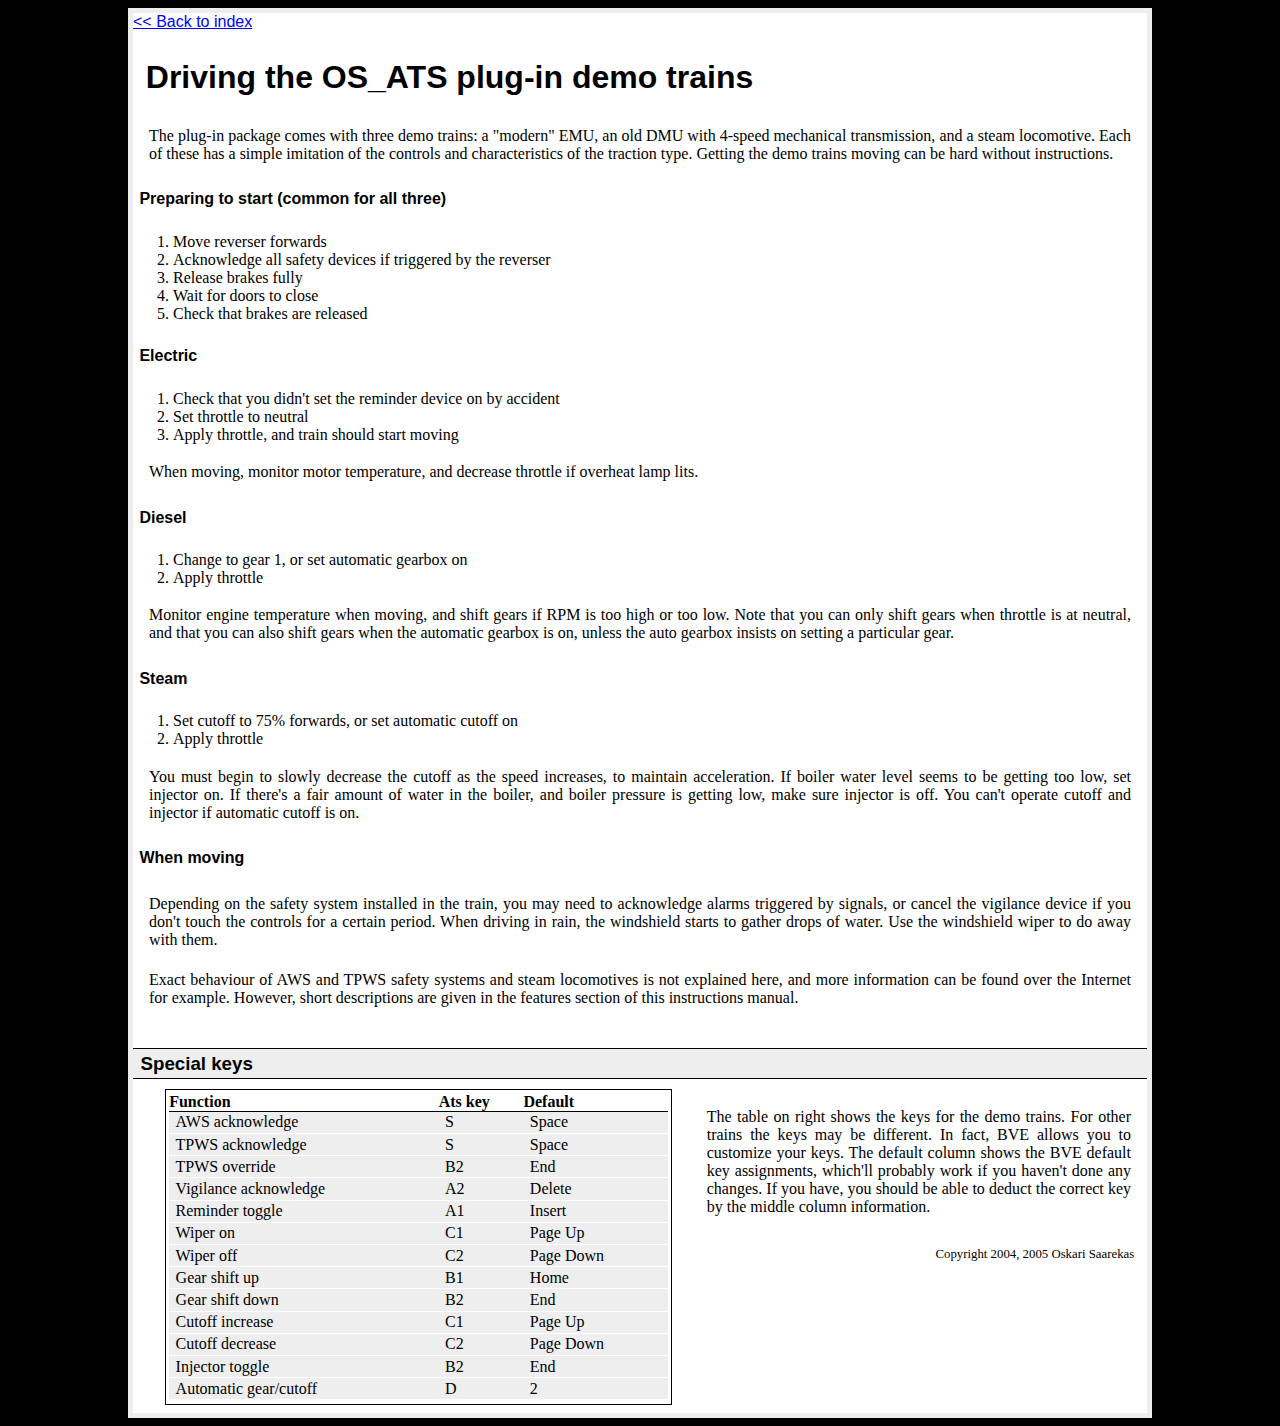
<file: doc/driving.html>
<html>
<head>
    <title>Driving the OS_ATS plug-in demo trains</title>
    <link href="style.css" rel="stylesheet">
</head>
<body>

<a href="index.html">&lt;&lt; Back to index</a>

<h1>Driving the OS_ATS plug-in demo trains</h1>
<p>
The plug-in package comes with three demo trains: a "modern" EMU,
an old DMU with 4-speed mechanical transmission, and a steam
locomotive. Each of these has a simple imitation of the controls
and characteristics of the traction type. Getting the demo trains
moving can be hard without instructions.
</p>


<h4>Preparing to start (common for all three)</h4>
<ol>
<li>Move reverser forwards</li>
<li>Acknowledge all safety devices if triggered by the reverser</li>
<li>Release brakes fully</li>
<li>Wait for doors to close</li>
<li>Check that brakes are released</li>
</ol>

<h4>Electric</h4>
<ol>
<li>Check that you didn't set the reminder device on by accident</li>
<li>Set throttle to neutral</li>
<li>Apply throttle, and train should start moving</li>
</ol>
<p>
When moving, monitor motor temperature, and decrease throttle if overheat lamp lits.
</p>

<h4>Diesel</h4>
<ol>
<li>Change to gear 1, or set automatic gearbox on</li>
<li>Apply throttle</li>
</ol>
<p>
Monitor engine temperature when moving, and shift gears if RPM is too high or too low.
Note that you can only shift gears when throttle is at neutral, and that you can also
shift gears when the automatic gearbox is on, unless the auto gearbox insists on
setting a particular gear.
</p>

<h4>Steam</h4>
<ol>
<li>Set cutoff to 75% forwards, or set automatic cutoff on</li>
<li>Apply throttle</li>
</ol>
<p>
You must begin to slowly decrease the cutoff as the speed increases, to maintain
acceleration. If boiler water level seems to be getting too low, set injector on.
If there's a fair amount of water in the boiler, and boiler pressure is getting
low, make sure injector is off. You can't operate cutoff and injector if
automatic cutoff is on.
</p>

<h4>When moving</h4>
<p>
Depending on the safety system installed in the train, you may need to acknowledge
alarms triggered by signals, or cancel the vigilance device if you don't touch the
controls for a certain period. When driving in rain, the windshield starts to
gather drops of water. Use the windshield wiper to do away with them.
</p>
<p>
Exact behaviour of AWS and TPWS safety systems and steam locomotives is not explained
here, and more information can be found over the Internet for example. However, short
descriptions are given in the features section of this instructions manual.
</p>


<h3>Special keys</h3>

<div style="float: right; width: 45%;">
<p>
The table on right shows the keys for the demo trains. For other trains the keys
may be different. In fact, BVE allows you to customize your keys. The default
column shows the BVE default key assignments, which'll probably work if you
haven't done any changes. If you have, you should be able to deduct the correct
key by the middle column information.
</p>

<p class="copyright">Copyright 2004, 2005 Oskari Saarekas</p>
</div>

<table cellpadding="0" cellspacing="0" class="keylist">
<tr> <th>Function</th>              <th>Ats key</th>    <th>Default</th> </tr>
<tr> <td>AWS acknowledge</td>       <td>S</td>      <td>Space</td> </tr>
<tr> <td>TPWS acknowledge</td>      <td>S</td>      <td>Space</td> </tr>
<tr> <td>TPWS override</td>         <td>B2</td>     <td>End</td> </tr>
<tr> <td>Vigilance acknowledge</td> <td>A2</td>     <td>Delete</td> </tr>
<tr> <td>Reminder toggle</td>       <td>A1</td>     <td>Insert</td> </tr>
<tr> <td>Wiper on</td>              <td>C1</td>     <td>Page Up</td> </tr>
<tr> <td>Wiper off</td>             <td>C2</td>     <td>Page Down</td> </tr>
<tr> <td>Gear shift up</td>         <td>B1</td>     <td>Home</td> </tr>
<tr> <td>Gear shift down</td>       <td>B2</td>     <td>End</td> </tr>
<tr> <td>Cutoff increase</td>       <td>C1</td>     <td>Page Up</td> </tr>
<tr> <td>Cutoff decrease</td>       <td>C2</td>     <td>Page Down</td> </tr>
<tr> <td>Injector toggle</td>       <td>B2</td>     <td>End</td> </tr>
<tr> <td>Automatic gear/cutoff</td> <td>D</td>      <td>2</td> </tr>
</table>


</body>
</html>
</file>
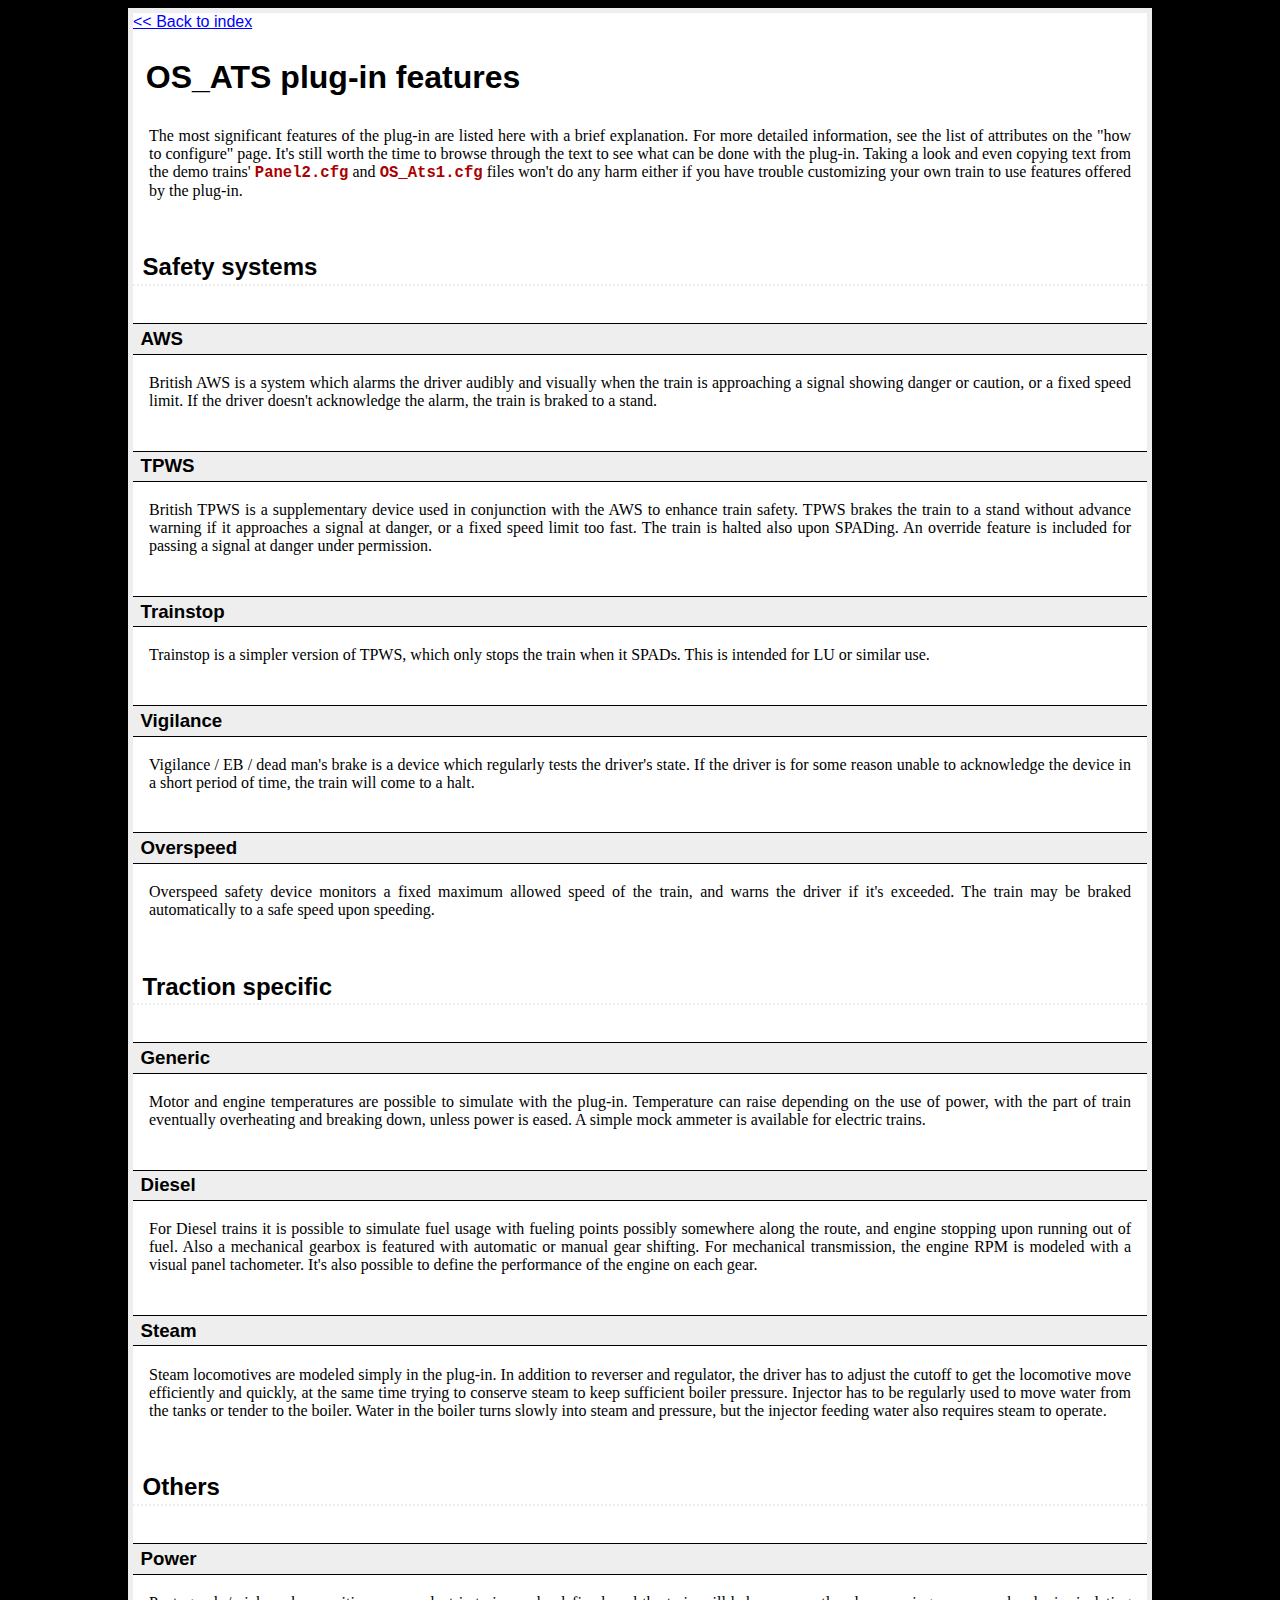
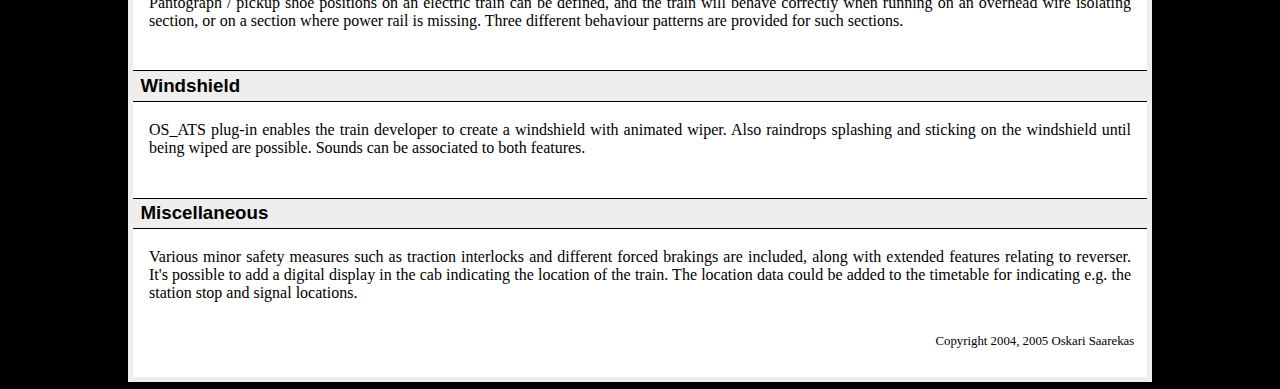
<file: doc/feats.html>
<html>
<head>
    <title>OS_ATS plug-in features</title>
    <link href="style.css" rel="stylesheet">
</head>
<body>

<a href="index.html">&lt;&lt; Back to index</a>

<h1>OS_ATS plug-in features</h1>

<p>
The most significant features of the plug-in are listed here with
a brief explanation. For more detailed information, see the list
of attributes on the "how to configure" page. It's still worth the
time to browse through the text to see what can be done with the
plug-in. Taking a look and even copying text from the demo trains'
<code>Panel2.cfg</code> and <code>OS_Ats1.cfg</code> files won't
do any harm either if you have trouble customizing your own train
to use features offered by the plug-in.
</p>


<h2>Safety systems</h2>

<h3>AWS</h3>
<p>
British AWS is a system which alarms the driver audibly and visually
when the train is approaching a signal showing danger or caution, or
a fixed speed limit. If the driver doesn't acknowledge the alarm, the
train is braked to a stand.
</p>

<h3>TPWS</h3>
<p>
British TPWS is a supplementary device used in conjunction with the
AWS to enhance train safety. TPWS brakes the train to a stand without
advance warning if it approaches a signal at danger, or a fixed speed
limit too fast. The train is halted also upon SPADing. An override
feature is included for passing a signal at danger under permission.
</p>

<h3>Trainstop</h3>
<p>
Trainstop is a simpler version of TPWS, which only stops the train
when it SPADs. This is intended for LU or similar use.
</p>

<h3>Vigilance</h3>
<p>
Vigilance / EB / dead man's brake is a device which regularly
tests the driver's state. If the driver is for some reason unable
to acknowledge the device in a short period of time, the train
will come to a halt.
</p>

<h3>Overspeed</h3>
<p>
Overspeed safety device monitors a fixed maximum allowed speed of the
train, and warns the driver if it's exceeded. The train may be braked
automatically to a safe speed upon speeding.
</p>


<h2>Traction specific</h2>

<h3>Generic</h3>
<p>
Motor and engine temperatures are possible to simulate with the plug-in.
Temperature can raise depending on the use of power, with the part of
train eventually overheating and breaking down, unless power is eased.
A simple mock ammeter is available for electric trains.
</p>

<h3>Diesel</h3>
<p>
For Diesel trains it is possible to simulate fuel usage with fueling points
possibly somewhere along the route, and engine stopping upon running out of
fuel. Also a mechanical gearbox is featured with automatic or manual gear
shifting. For mechanical transmission, the engine RPM is modeled with a
visual panel tachometer. It's also possible to define the performance of
the engine on each gear.
</p>

<h3>Steam</h3>
<p>
Steam locomotives are modeled simply in the plug-in. In addition to reverser
and regulator, the driver has to adjust the cutoff to get the locomotive move
efficiently and quickly, at the same time trying to conserve steam to keep
sufficient boiler pressure. Injector has to be regularly used to move water
from the tanks or tender to the boiler. Water in the boiler turns slowly into
steam and pressure, but the injector feeding water also requires steam to operate.
</p>


<h2>Others</h2>

<h3>Power</h3>
<p>
Pantograph / pickup shoe positions on an electric train can be defined, and the
train will behave correctly when running on an overhead wire isolating section,
or on a section where power rail is missing. Three different behaviour patterns
are provided for such sections.
</p>

<h3>Windshield</h3>
<p>
OS_ATS plug-in enables the train developer to create a windshield with animated wiper.
Also raindrops splashing and sticking on the windshield until being wiped are possible.
Sounds can be associated to both features.
</p>

<h3>Miscellaneous</h3>
<p>
Various minor safety measures such as traction interlocks and different forced brakings
are included, along with extended features relating to reverser. It's possible to add
a digital display in the cab indicating the location of the train. The location data
could be added to the timetable for indicating e.g. the station stop and signal locations.
</p>


<p class="copyright">Copyright 2004, 2005 Oskari Saarekas</p>

</body>
</html>
</file>
<file: doc/style.css>
HTML { background-color: black; font-family: Times New Roman, serif; }
BODY { margin-left: 10%; margin-right: 10%; background-color: white; border: thick solid #EEE; }

H1 { padding: 0.2em 0.4em; font-family: Arial, sans-serif; }
H2 { padding: 0.1em 0.4em; margin-top: 2em; font-family: Arial, sans-serif; border-bottom: 2px dotted #EEE; }
H3 { margin-top: 2em; margin-bottom: 0.5em; padding: 0.2em 0.4em; font-family: Arial, sans-serif;
    border-top: 1px solid black; border-bottom: 1px solid black; background-color: #EEE; }
H4 { padding: 0.2em 0.4em; font-family: Arial, sans-serif; }
CODE { font-size: 120%; font-weight: bold; color: #A00; }

A, A:visited, A:active { font-family: Verdana, Arial, sans-serif; color: blue; }
A:hover { color: red; }

DIV.attribute { margin-top: 1em; margin-left: 0.6em; border-top: 1px solid silver; }
DIV.attribute>CODE { display: block; margin-bottom: -1.2em; }
DIV.attribute P { margin: 0.1em 2em 0.1em 16em; text-align: left; }

DIV.oldattrib { background-color: silver; }

P { padding: 0.2em 1em; text-align: justify; }
P.copyright { text-align: right; font-size: 80%; margin: 2em 0; }

TABLE.keylist { width: 50%; margin: 0.5em 2em; padding: 0.2em; border: 1px solid black; }
TABLE.beaconlist { width: 98%; margin: 0.5em 1%; padding: 0.2em; font-family: Arial, sans-serif;
    font-size: 80%; border: 1px solid black; }
TABLE TH { text-align: left; font-weight: bold; border-bottom: 1px solid black; }
TABLE TD { padding: 0.1em 0.4em; text-align: left; font-weight: normal;
    background-color: #EEE; border-bottom: 1px solid white; }
</file>
